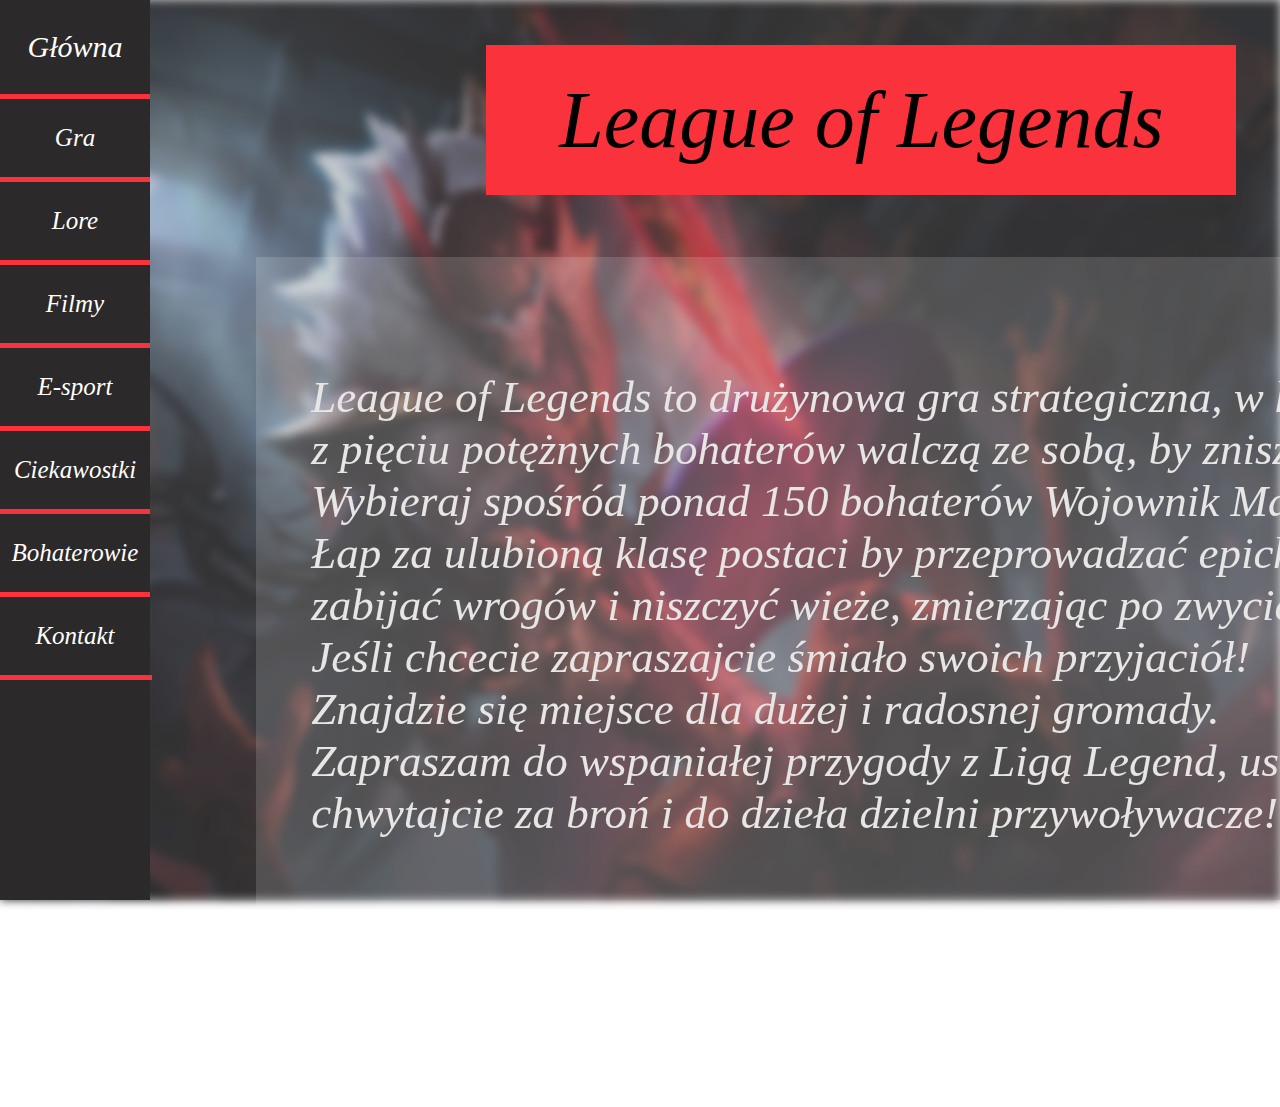
<file: index.html>
<html>
<head>
    <meta charset="utf-8"/>
    <title>League Of Legends</title>
    <link href="css/main.css" rel="stylesheet" type="text/css">

</head>
<body>
<img class="tlo" src="img/tlo.png">
<div class="natlo" style="height: 100%"></div>



<table>
<div class="nativbarleft">
    <p class="nagloweknb"><a href="index.html"> Główna</a></p>
    <hr size="5px" color=#FA323C>
    <p class="podgloweknb"><a href="Gra.html">Gra</a> </p>
    <hr size="5px" color=#FA323C>
    <p class="podgloweknb"><a href="Lore.html"> Lore</a></p>
    <hr size="5px" color=#FA323C>
    <p class="podgloweknb"><a href="Filmy.html"> Filmy</a></p>
    <hr size="5px" color=#FA323C>
    <p class="podgloweknb"><a href="E-sport.html"> E-sport</a></p>
    <hr size="5px" color=#FA323C>
    <p class="podgloweknb"><a href="Ciekawostki.html"> Ciekawostki</a></p>
    <hr size="5px" color=#FA323C>
    <p class="podgloweknb"><a href="Bohaterowie.html">Bohaterowie</a></p>
    <hr size="5px" color=#FA323C >
    <p class="podgloweknb"><a href="Kontakt.html">Kontakt</a></p>
    <hr size="5px" width="100%" color=#FA323C>
</div>

<div class="tekstramka"></div>
<div class="napisgora">League of Legends</div>
<div class="opis">League of Legends to drużynowa gra strategiczna, w której dwie drużyny składające się<br>
    z pięciu potężnych bohaterów walczą ze sobą, by zniszczyć bazę przeciwnika.<br>
    Wybieraj spośród ponad 150 bohaterów  Wojownik  Mag  Strzelec  Obrońca czy Zabójca?!<br>
    Łap za ulubioną klasę postaci by przeprowadzać epickie zagrania,<br>
    zabijać wrogów i niszczyć wieże, zmierzając po zwycięstwo.<br>
    Jeśli chcecie zapraszajcie śmiało swoich przyjaciół!<br>
    Znajdzie się miejsce dla dużej i radosnej gromady.<br>
    Zapraszam do wspaniałej przygody z Ligą Legend, usiądźcie wygodnie w fotelu,<br>
    chwytajcie za broń i do dzieła dzielni przywoływacze!<br><br><br>

</div>
</table>
</body>
</html>
</file>
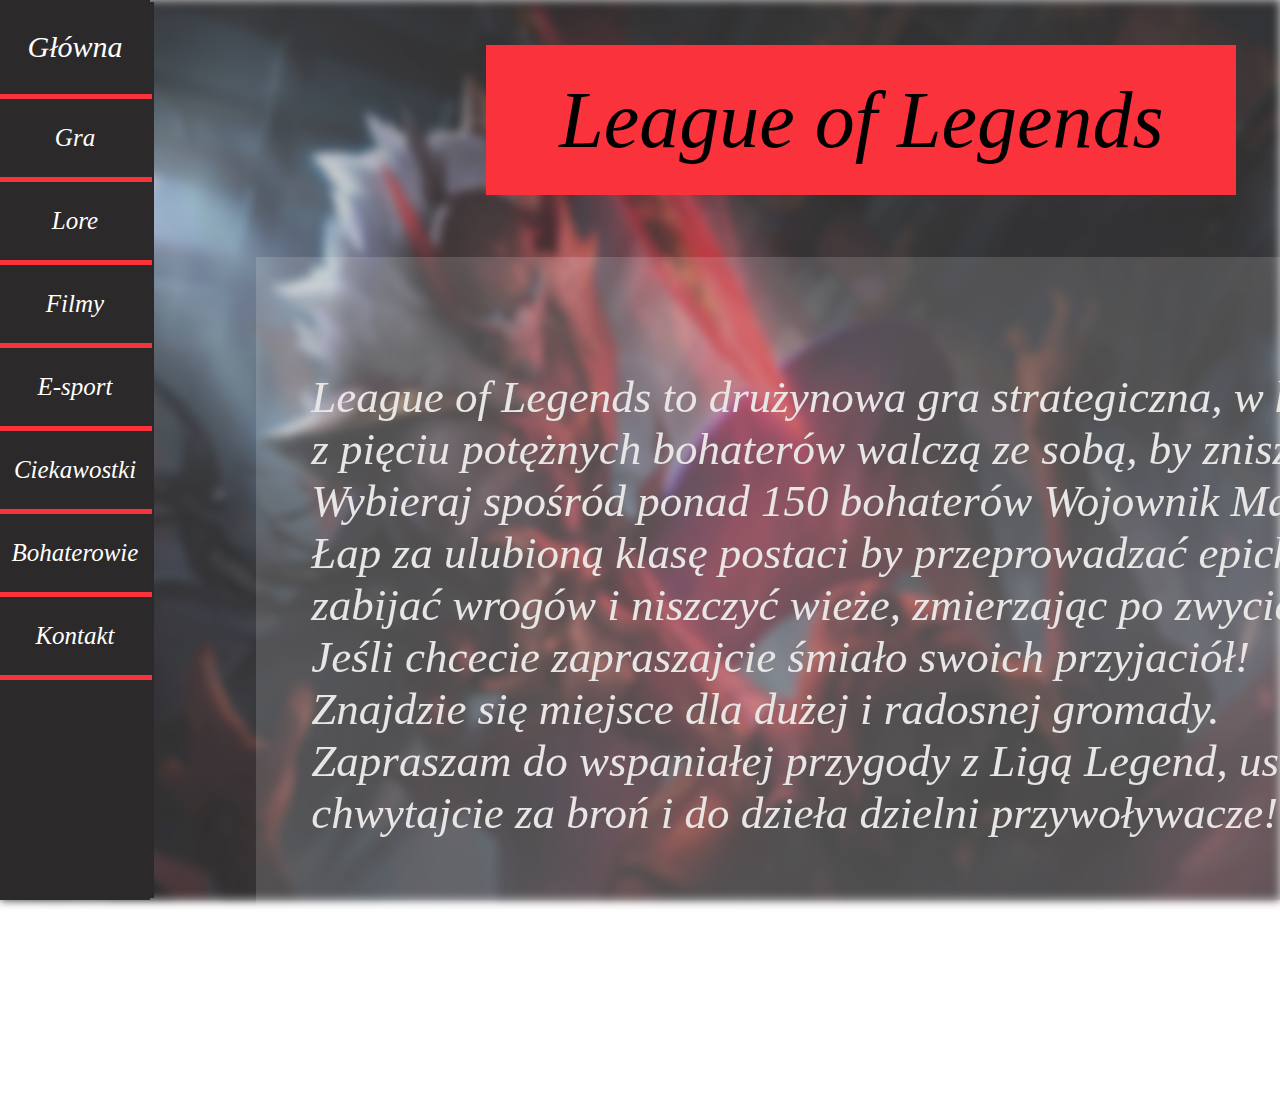
<file: na tabelach/index.html>
<html>
<head>
    <meta charset="utf-8"/>
    <title>League Of Legends</title>
    <link href="css/main.css" rel="stylesheet" type="text/css">

</head>
<body>
<img class="tlo" src="img/tlo.png">
<div class="natlo" style="height: 100%"></div>

<table style="width: 100%; top: 0%; left: 0%; margin: 0; position: absolute; margin: 0;" border = "0" height="100%">

    <tr >
        <td width="150px" bgcolor="#2B2929">
            <div class="nativbarleft">
                <p class="nagloweknb"><a href="index.html"> Główna</a></p>
                <hr size="5px" width="100%" color=#FA323C>
                <p class="podgloweknb"><a href="Gra.html">Gra</a> </p>
                <hr size="5px" width="100%"  color=#FA323C>
                <p class="podgloweknb"><a href="Lore.html"> Lore</a></p>
                <hr size="5px" width="100%" color=#FA323C>
                <p class="podgloweknb"><a href="Filmy.html"> Filmy</a></p>
                <hr size="5px" width="100%" color=#FA323C>
                <p class="podgloweknb"><a href="E-sport.html"> E-sport</a></p>
                <hr size="5px" width="100%"  color=#FA323C>
                <p class="podgloweknb"><a href="Ciekawostki.html"> Ciekawostki</a></p>
                <hr size="5px" width="100%" color=#FA323C>
                <p class="podgloweknb"><a href="Bohaterowie.html">Bohaterowie</a></p>
                <hr size="5px" width="100%" color=#FA323C>
                <p class="podgloweknb"><a href="Kontakt.html">Kontakt</a></p>
                <hr size="5px" width="100%" color=#FA323C>

            </div>
        </td>
        <td>
            <div class="tekstramka"></div>
            <div class="napisgora">League of Legends</div>
            <div class="opis">League of Legends to drużynowa gra strategiczna, w której dwie drużyny składające się<br>
                z pięciu potężnych bohaterów walczą ze sobą, by zniszczyć bazę przeciwnika.<br>
                Wybieraj spośród ponad 150 bohaterów  Wojownik  Mag  Strzelec  Obrońca czy Zabójca?!<br>
                Łap za ulubioną klasę postaci by przeprowadzać epickie zagrania,<br>
                zabijać wrogów i niszczyć wieże, zmierzając po zwycięstwo.<br>
                Jeśli chcecie zapraszajcie śmiało swoich przyjaciół!<br>
                Znajdzie się miejsce dla dużej i radosnej gromady.<br>
                Zapraszam do wspaniałej przygody z Ligą Legend, usiądźcie wygodnie w fotelu,<br>
                chwytajcie za broń i do dzieła dzielni przywoływacze!<br><br><br>

            </div>
        </td>
    </tr>

</table>
</body>
</html>
</file>
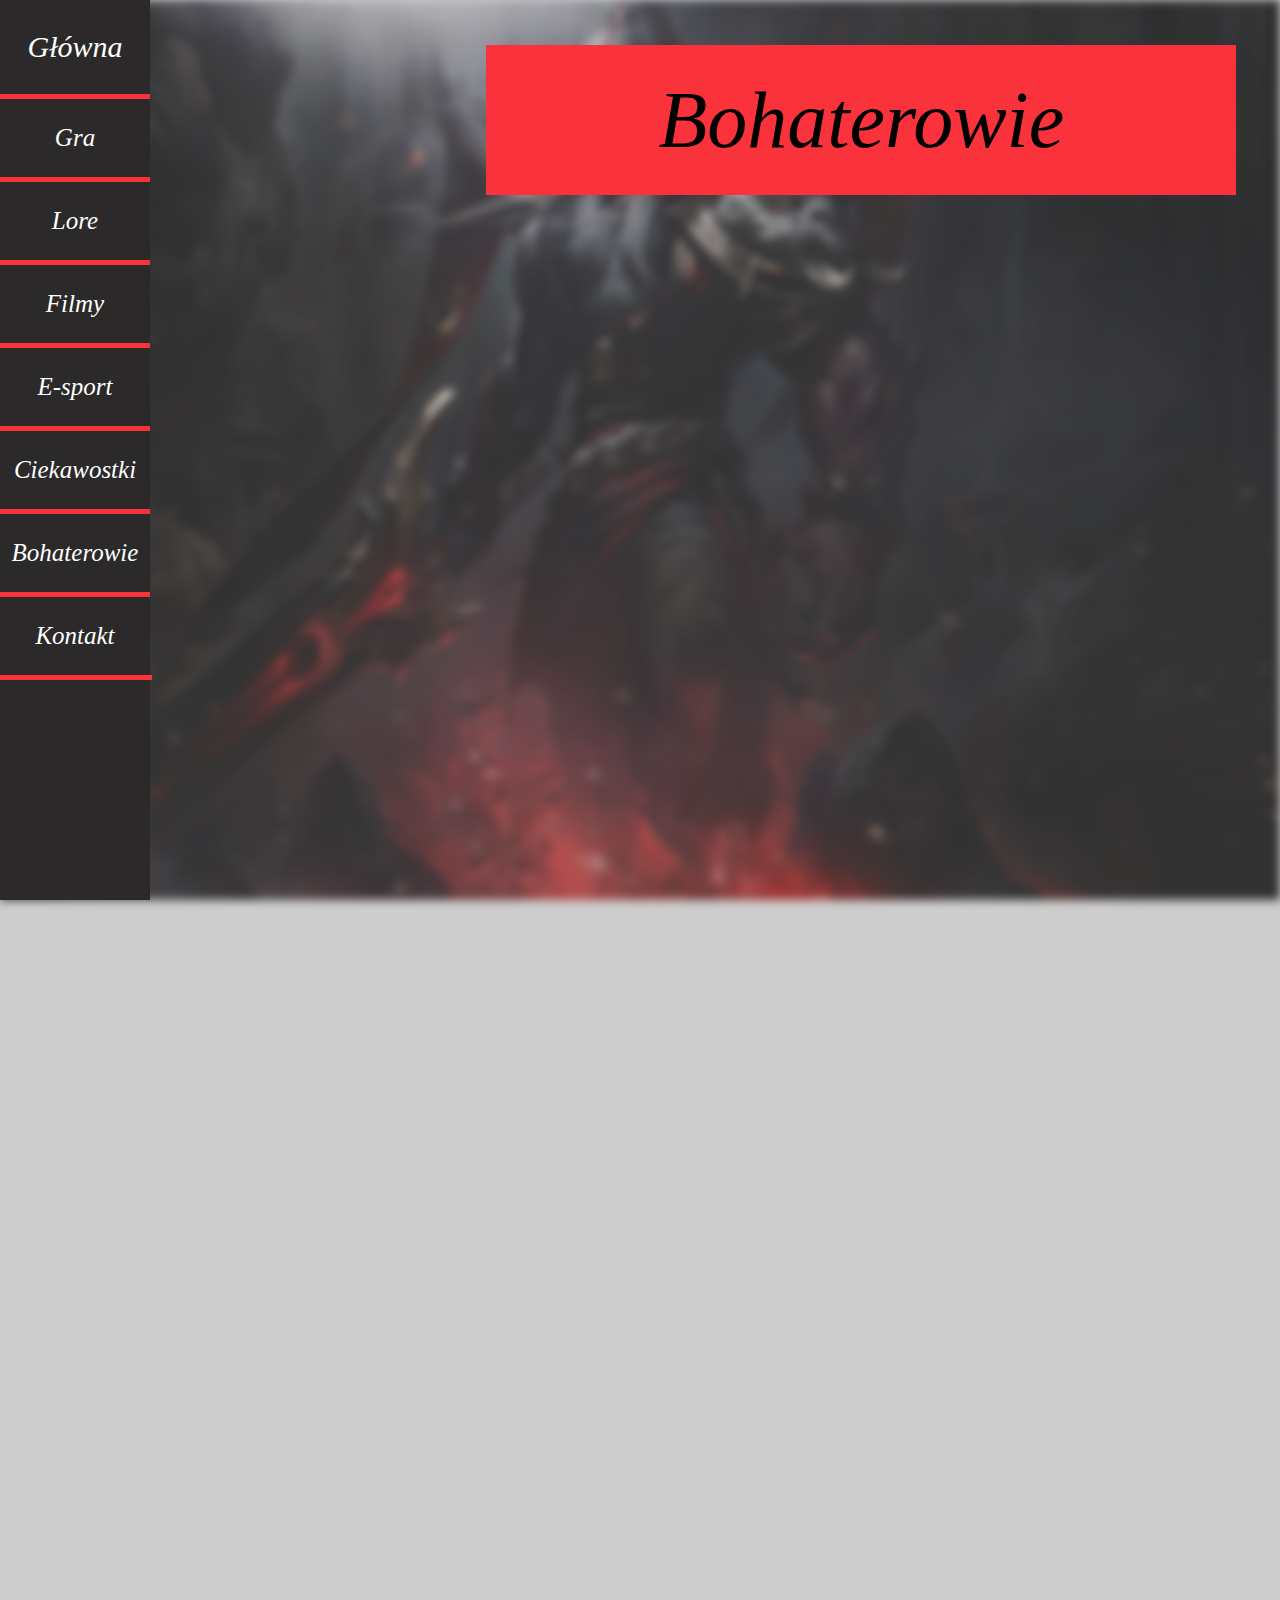
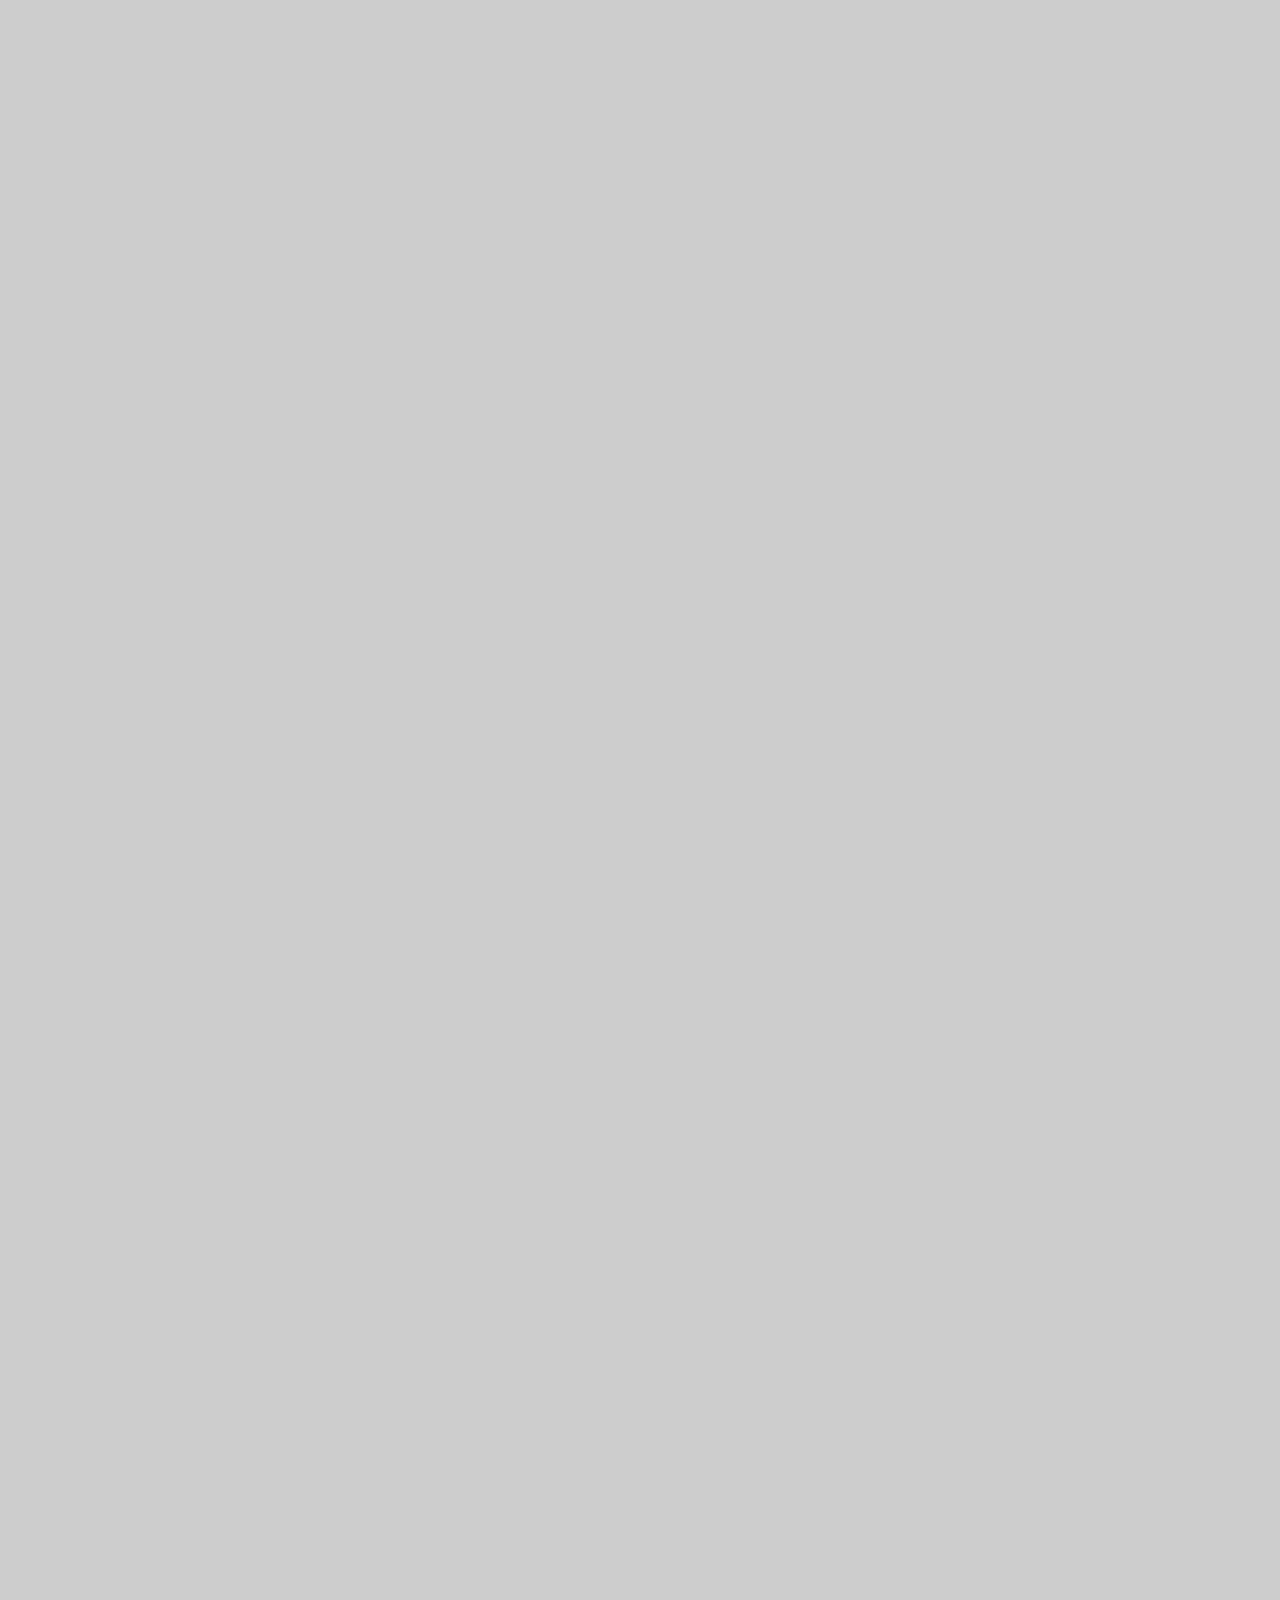
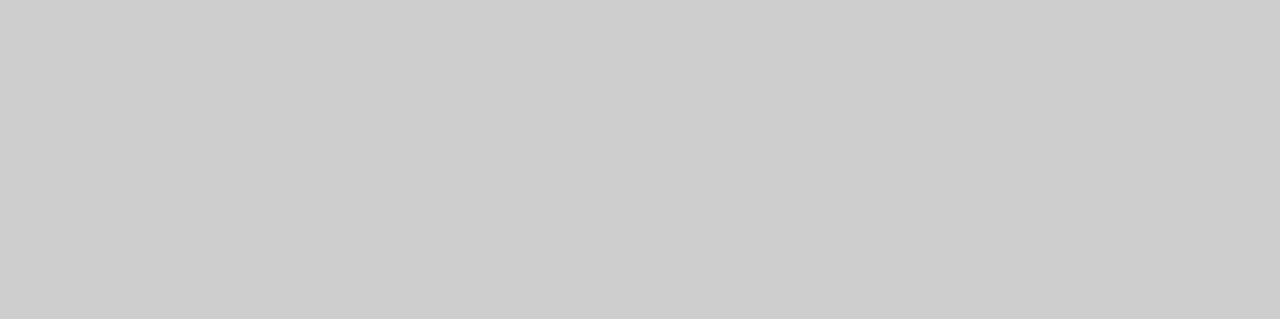
<file: Bohaterowie.html>
<html>
<head>
    <meta charset="utf-8"/>
    <title>League Of Legends</title>
    <link href="css/main.css" rel="stylesheet" type="text/css">

</head>
<body>
<img class="tlo" src="img/aatrox.jpg">
<div class="natlo"></div>




<div class="nativbarleft">
    <p class="nagloweknb"><a href="index.html"> Główna</a></p>
    <hr size="5px" color=#FA323C>
    <p class="podgloweknb"><a href="Gra.html">Gra</a> </p>
    <hr size="5px" color=#FA323C>
    <p class="podgloweknb"><a href="Lore.html"> Lore</a></p>
    <hr size="5px" color=#FA323C>
    <p class="podgloweknb"><a href="Filmy.html"> Filmy</a></p>
    <hr size="5px" color=#FA323C>
    <p class="podgloweknb"><a href="E-sport.html"> E-sport</a></p>
    <hr size="5px" color=#FA323C>
    <p class="podgloweknb"><a href="Ciekawostki.html"> Ciekawostki</a></p>
    <hr size="5px" color=#FA323C>
    <p class="podgloweknb"><a href="Bohaterowie.html">Bohaterowie</a></p>
    <hr size="5px" color=#FA323C>
    <p class="podgloweknb"><a href="Kontakt.html">Kontakt</a></p>
    <hr size="5px" width="100%" color=#FA323C>
</div>

<div class="napisgora">Bohaterowie</div>


</body>
</html>
</file>
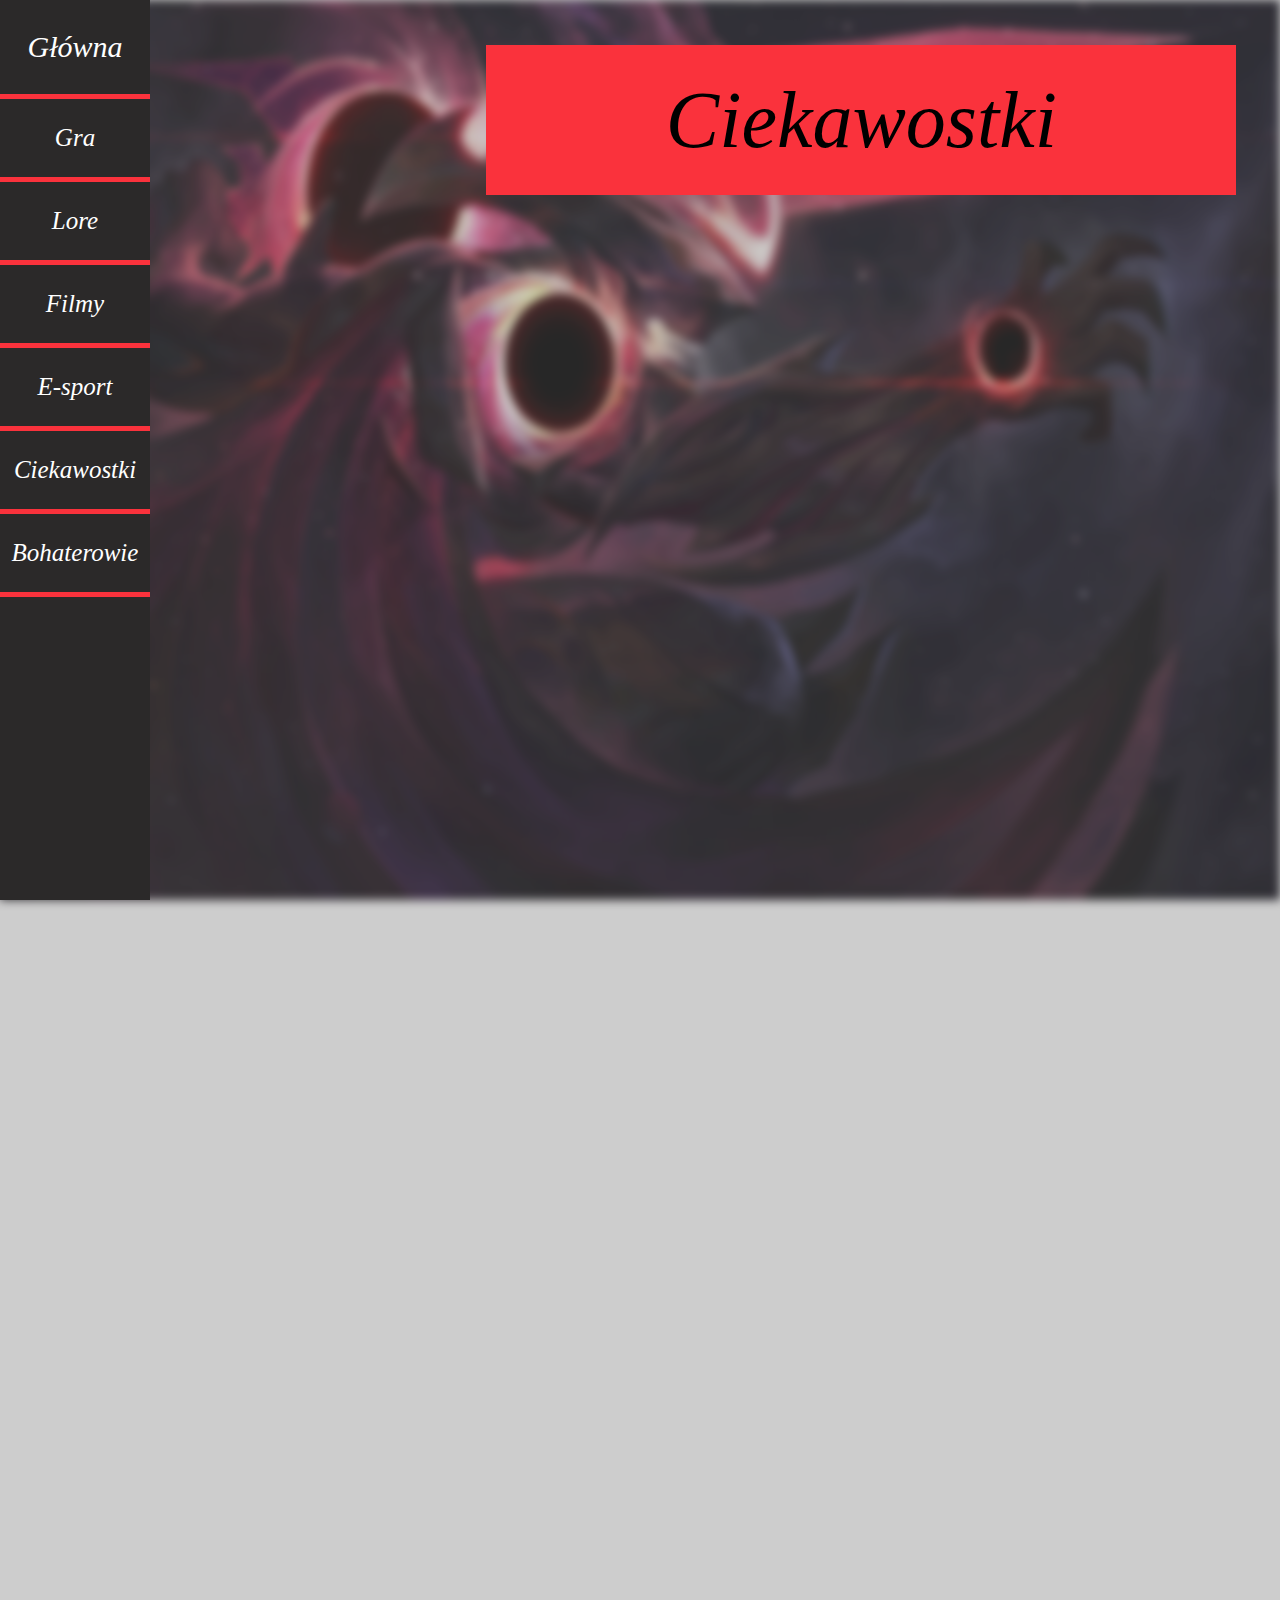
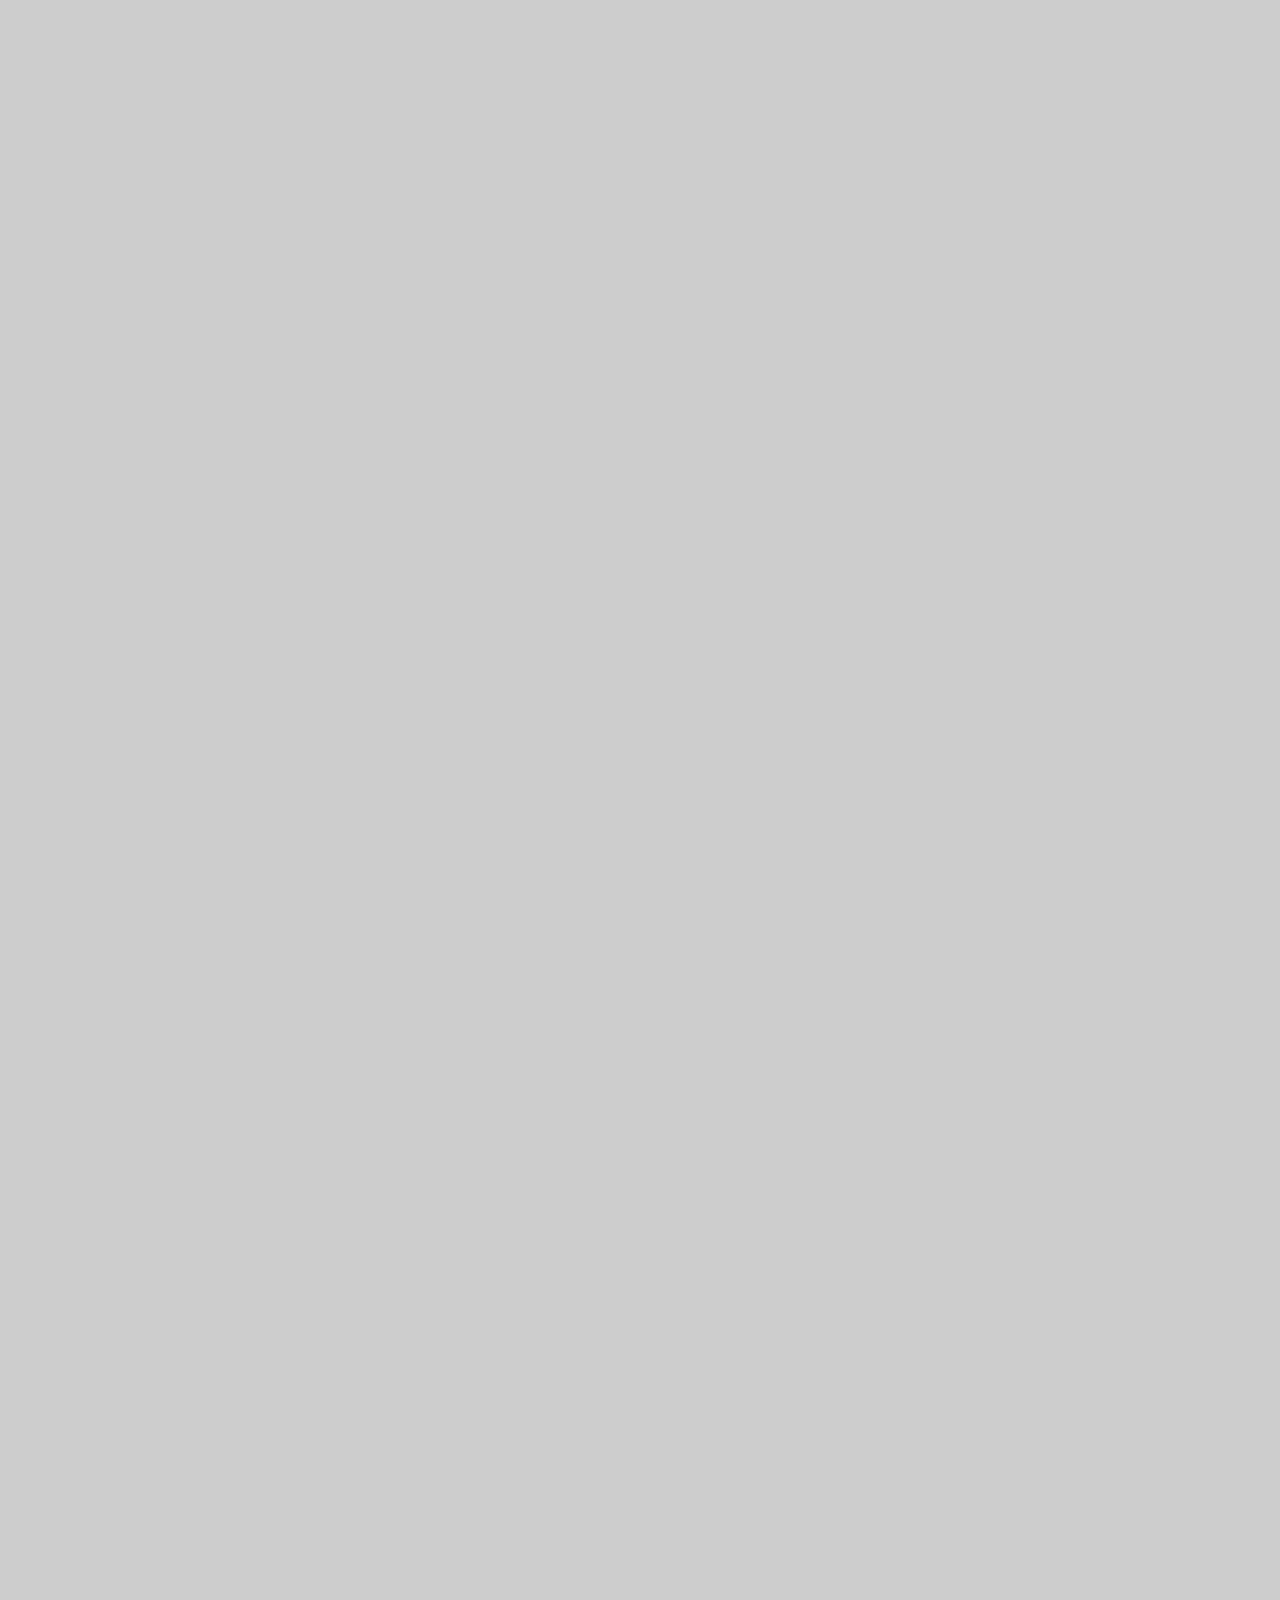
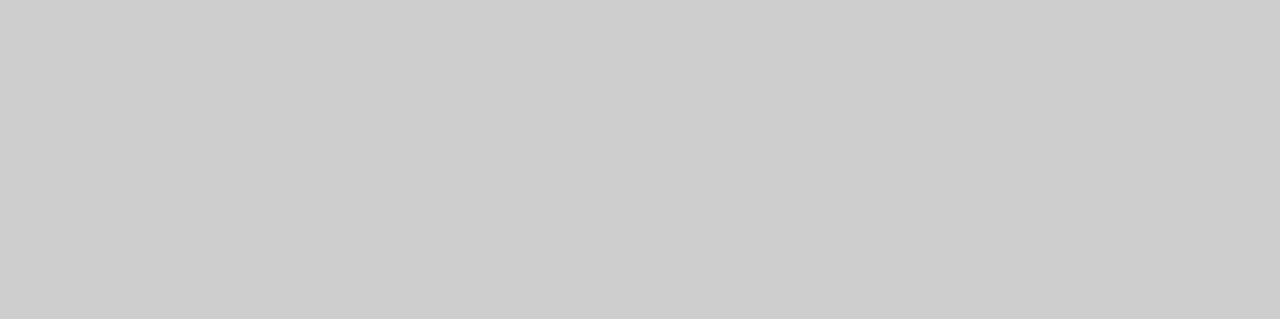
<file: Ciekawostki.html>
<html>
<head>
    <meta charset="utf-8"/>
    <title>League Of Legends</title>
    <link href="css/main.css" rel="stylesheet" type="text/css">

</head>
<body>
<img class="tlo" src="img/pant.jpg">
<div class="natlo"></div>




<div class="nativbarleft">
    <p class="nagloweknb"><a href="index.html"> Główna</a></p>
    <hr size="5px" color=#FA323C>
    <p class="podgloweknb"><a href="Gra.html">Gra</a> </p>
    <hr size="5px" color=#FA323C>
    <p class="podgloweknb"><a href="Lore.html"> Lore</a></p>
    <hr size="5px" color=#FA323C>
    <p class="podgloweknb"><a href="Filmy.html"> Filmy</a></p>
    <hr size="5px" color=#FA323C>
    <p class="podgloweknb"><a href="E-sport.html"> E-sport</a></p>
    <hr size="5px" color=#FA323C>
    <p class="podgloweknb"><a href="Ciekawostki.html"> Ciekawostki</a></p>
    <hr size="5px" color=#FA323C>
    <p class="podgloweknb"><a href="Bohaterowie.html">Bohaterowie</a></p>
    <hr size="5px" color=#FA323C>

</div>

<div class="napisgora">Ciekawostki</div>


</body>
</html>
</file>
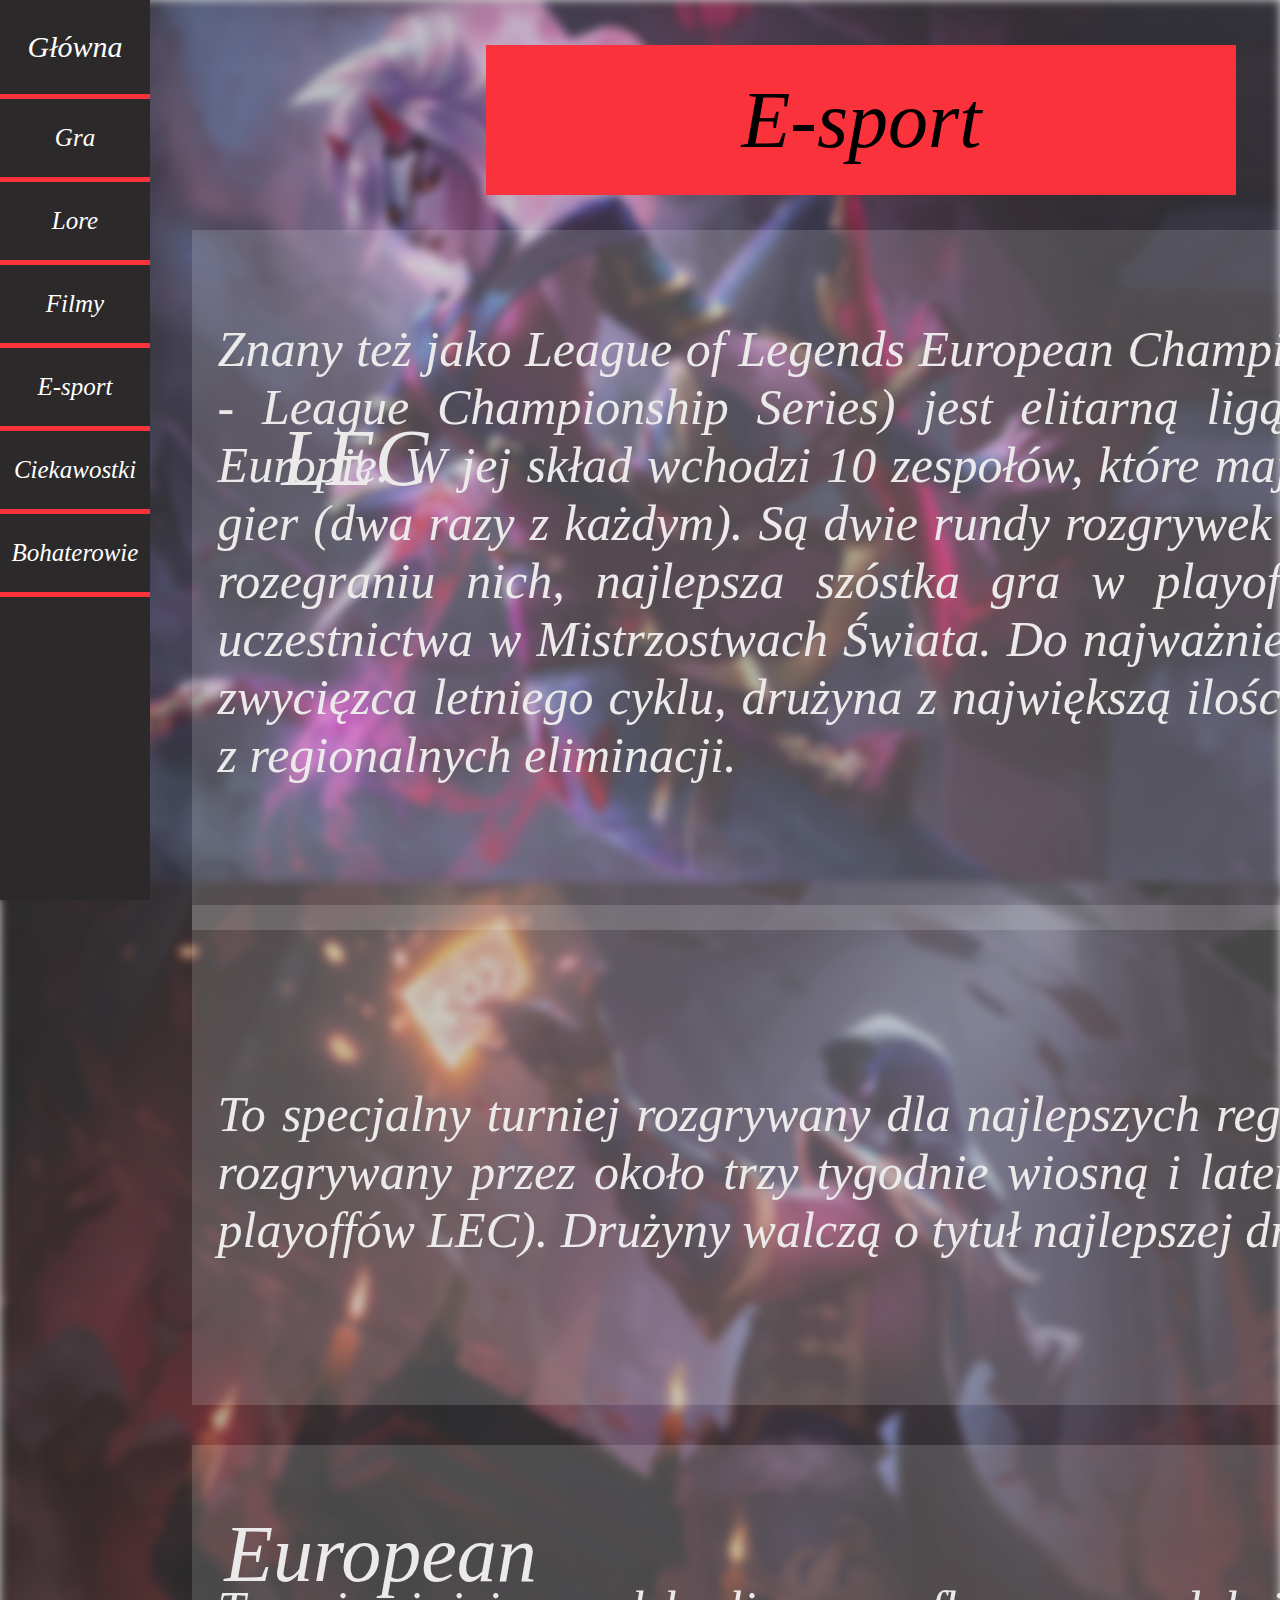
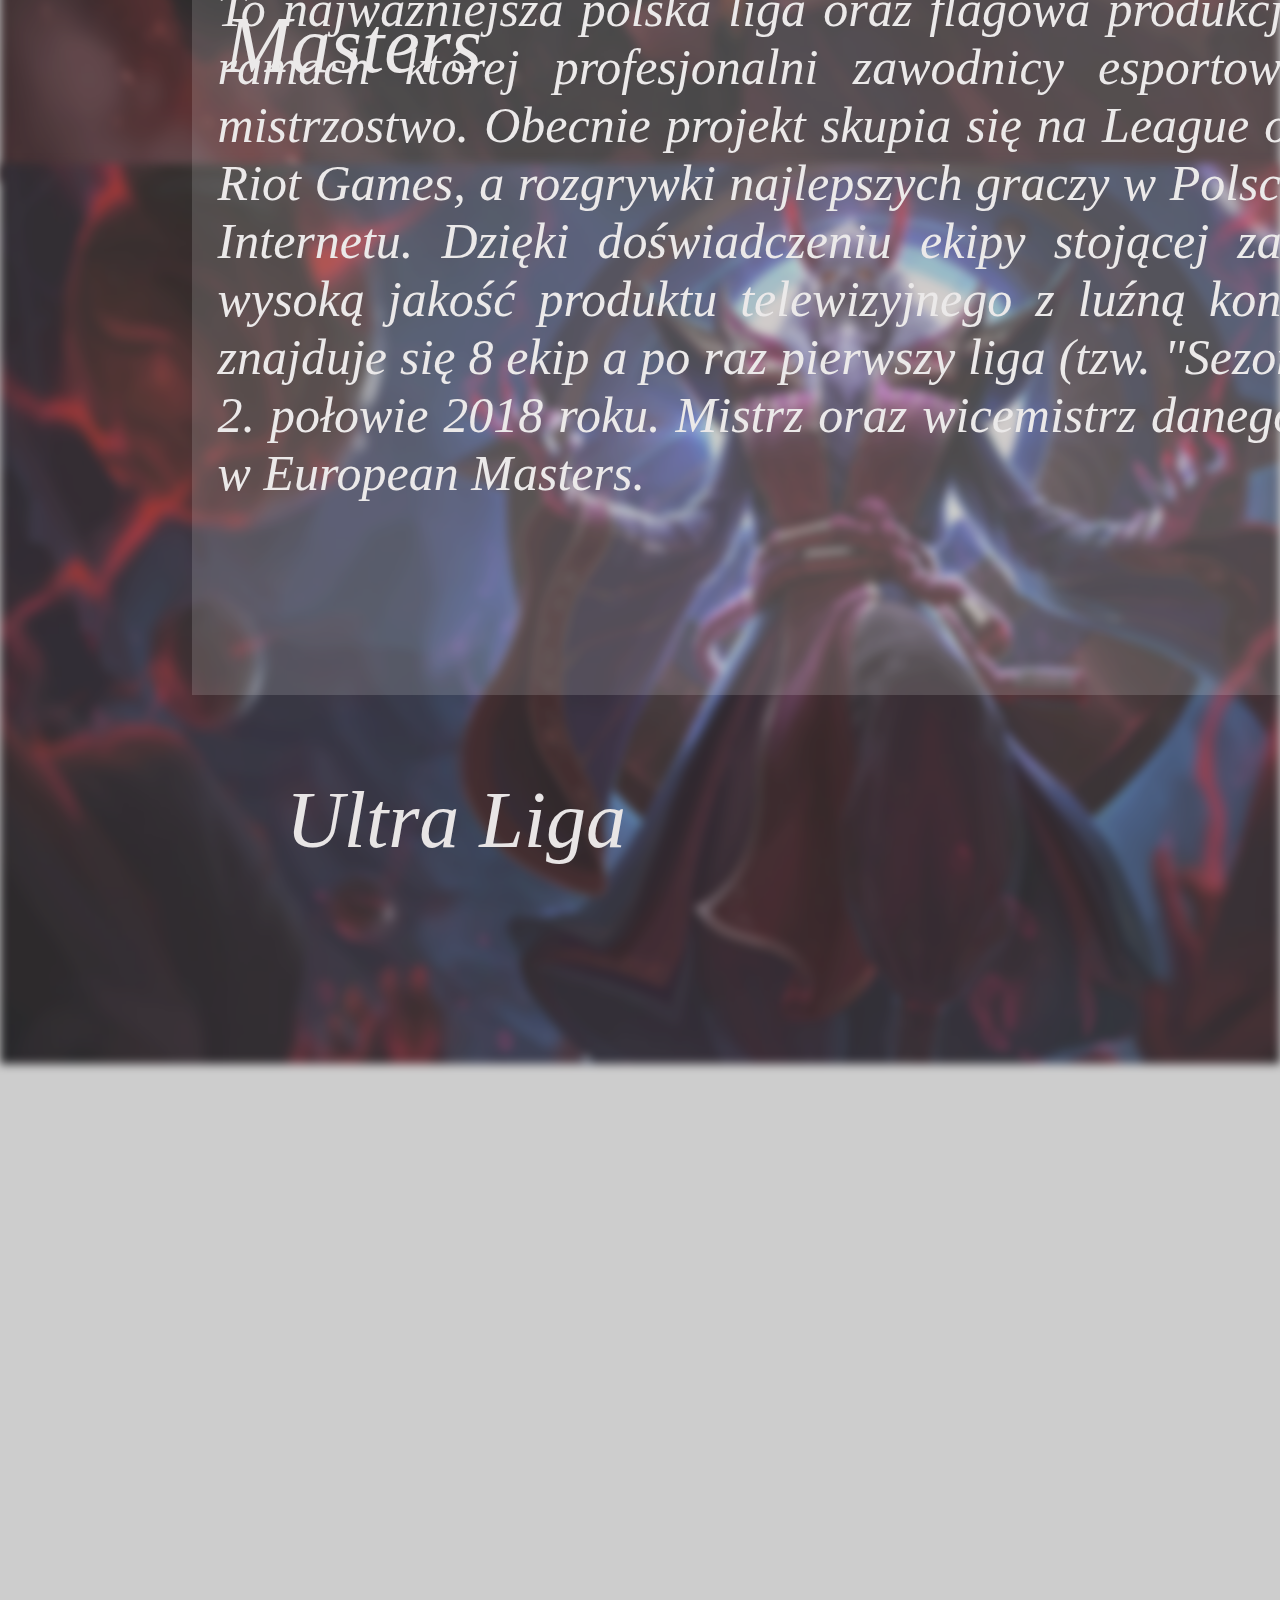
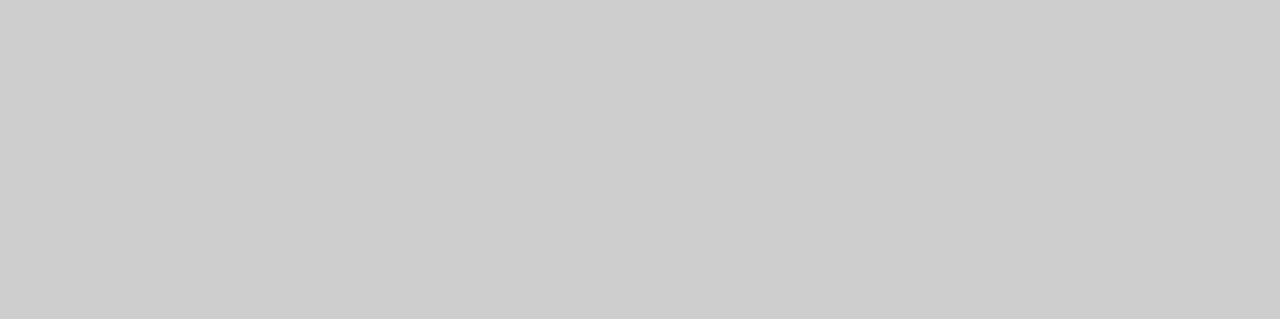
<file: E-sport.html>
<html>
<head>
    <meta charset="utf-8"/>
    <title>League Of Legends</title>
    <link href="css/main.css" rel="stylesheet" type="text/css">

</head>
<body>
<img class="tlo" src="img/Camille.jpg">
<img class="tlo1" src="img/tf.jpg" style="filter: blur(5px)">
<img class="tlo2" src="img/zilean.jpg"style="filter: blur(5px)">
<div class="natlo"></div>




<div class="nativbarleft">
    <p class="nagloweknb"><a href="index.html"> Główna</a></p>
    <hr size="5px" color=#FA323C>
    <p class="podgloweknb"><a href="Gra.html">Gra</a> </p>
    <hr size="5px" color=#FA323C>
    <p class="podgloweknb"><a href="Lore.html"> Lore</a></p>
    <hr size="5px" color=#FA323C>
    <p class="podgloweknb"><a href="Filmy.html"> Filmy</a></p>
    <hr size="5px" color=#FA323C>
    <p class="podgloweknb"><a href="E-sport.html"> E-sport</a></p>
    <hr size="5px" color=#FA323C>
    <p class="podgloweknb"><a href="Ciekawostki.html"> Ciekawostki</a></p>
    <hr size="5px" color=#FA323C>
    <p class="podgloweknb"><a href="Bohaterowie.html">Bohaterowie</a></p>
    <hr size="5px" color=#FA323C>

</div>

<div class="napisgora">E-sport</div>
<div class="lec">LEC</div>
<div class="opisesport">Znany też jako League of Legends European Championship (dawniej znany jako EU LCS - League Championship Series) jest elitarną ligą esportową League of Legends w Europie. W jej skład wchodzi 10 zespołów, które mają w danej rundzie do rozegrania 18 gier (dwa razy z każdym). Są dwie rundy rozgrywek - wiosenna i letnia, a dodatkowo po rozegraniu nich, najlepsza szóstka gra w playoffach, które gwarantują punkty do uczestnictwa w Mistrzostwach Świata. Do najważniejszego turnieju awansują trzy ekipy: zwycięzca letniego cyklu, drużyna z największą ilością punktów z obu rund oraz drużyna z regionalnych eliminacji.
</div>
<div class="esportramka"></div>


<div class="masters">European Masters</div>
<div class="opismasters">To specjalny turniej rozgrywany dla najlepszych regionalnych drużyn z 13 lig, który jest rozgrywany przez około trzy tygodnie wiosną i latem (najczęściej chwilę po rozegraniu playoffów LEC). Drużyny walczą o tytuł najlepszej drużyny z Europy.</div>
<div class="mastersramka">

</div>

<div class="ultraliga">Ultra Liga</div>
<div class="ultraligaopis">To najważniejsza polska liga oraz flagowa produkcja stworzona przez Polsat Games, w ramach której profesjonalni zawodnicy esportowi mogą zmierzyć się w walce o mistrzostwo. Obecnie projekt skupia się na League of Legends w oficjalnej współpracy z Riot Games, a rozgrywki najlepszych graczy w Polsce są transmitowane do telewizji oraz Internetu. Dzięki doświadczeniu ekipy stojącej za przedsięwzięciem, Ultraliga łączy wysoką jakość produktu telewizyjnego z luźną konwencją znaną z sieci. W tej chwili znajduje się 8 ekip a po raz pierwszy liga (tzw. "Sezon Zerowy") została zorganizowana w 2. połowie 2018 roku.
    Mistrz oraz wicemistrz danego splitu mają prawo do uczestnictwa w European Masters.</div>
<div class="ultraligaramka"> </div>

</body>
</html>
</file>
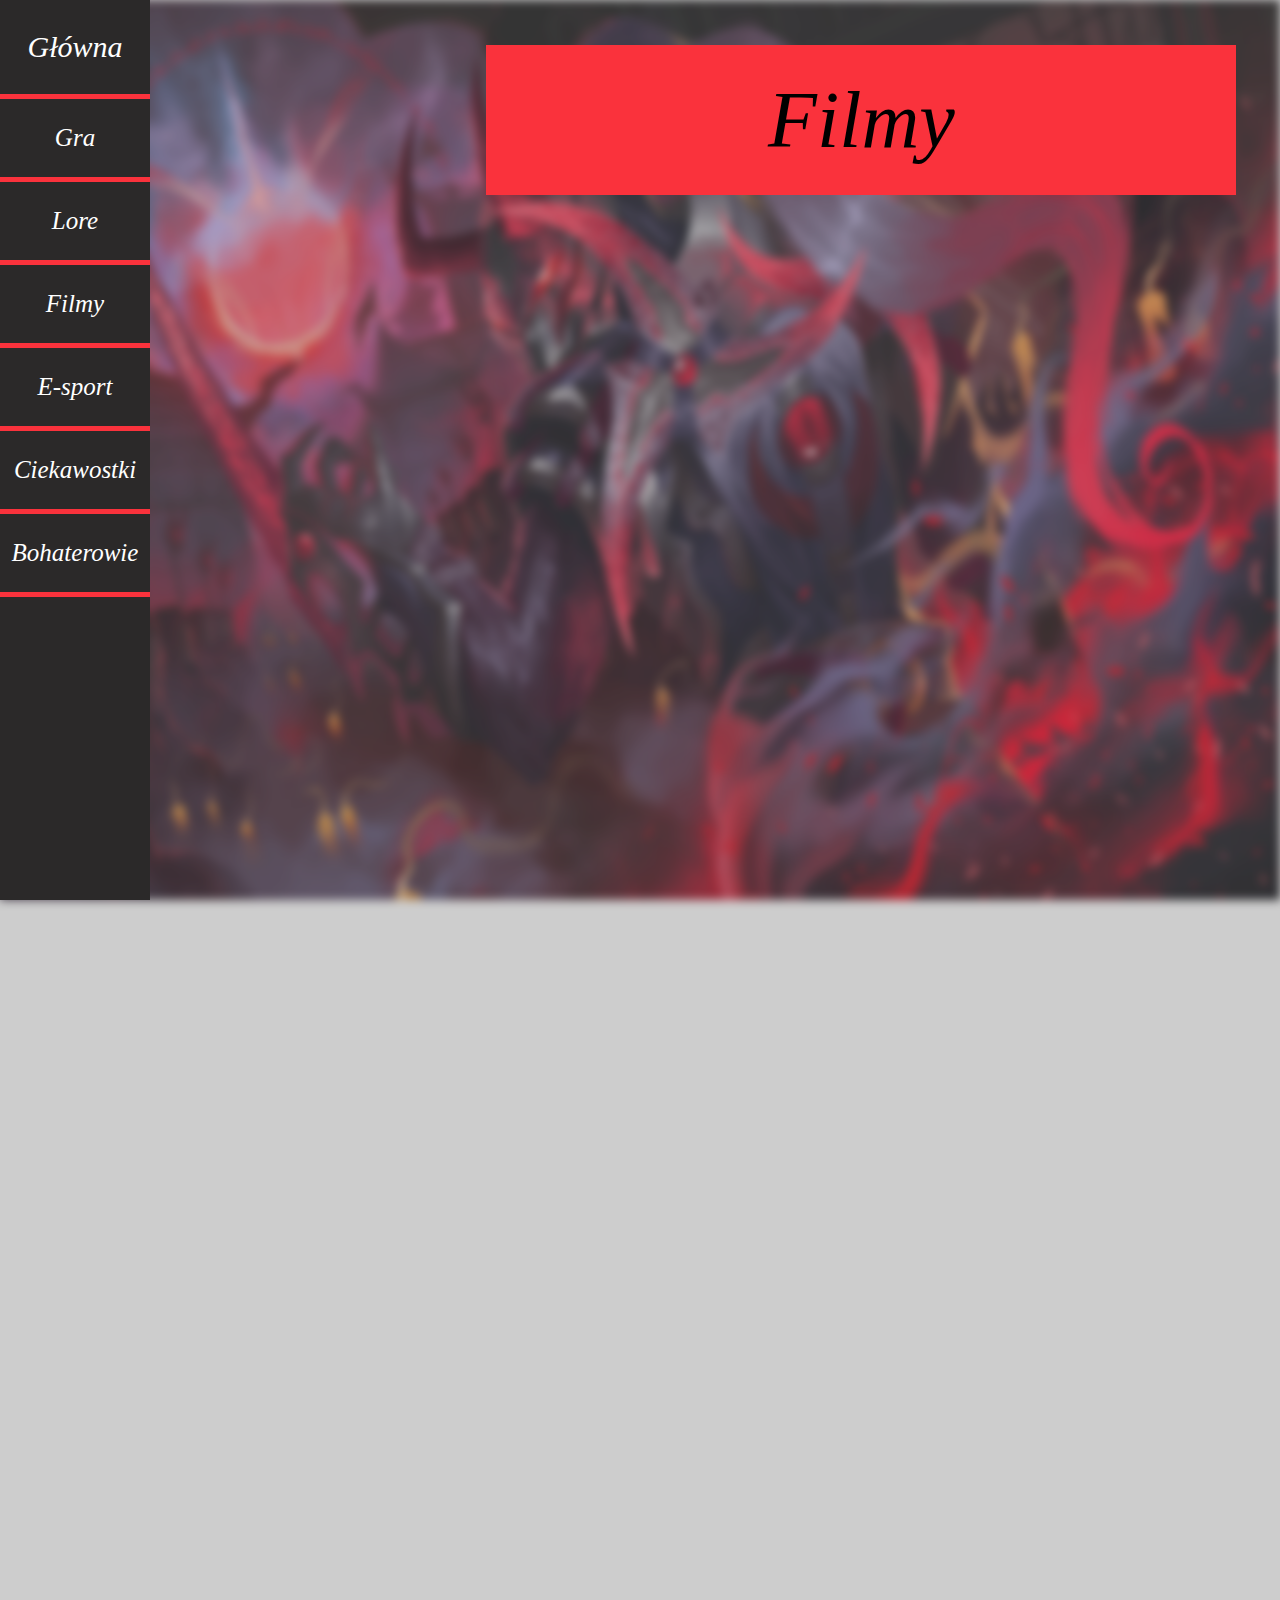
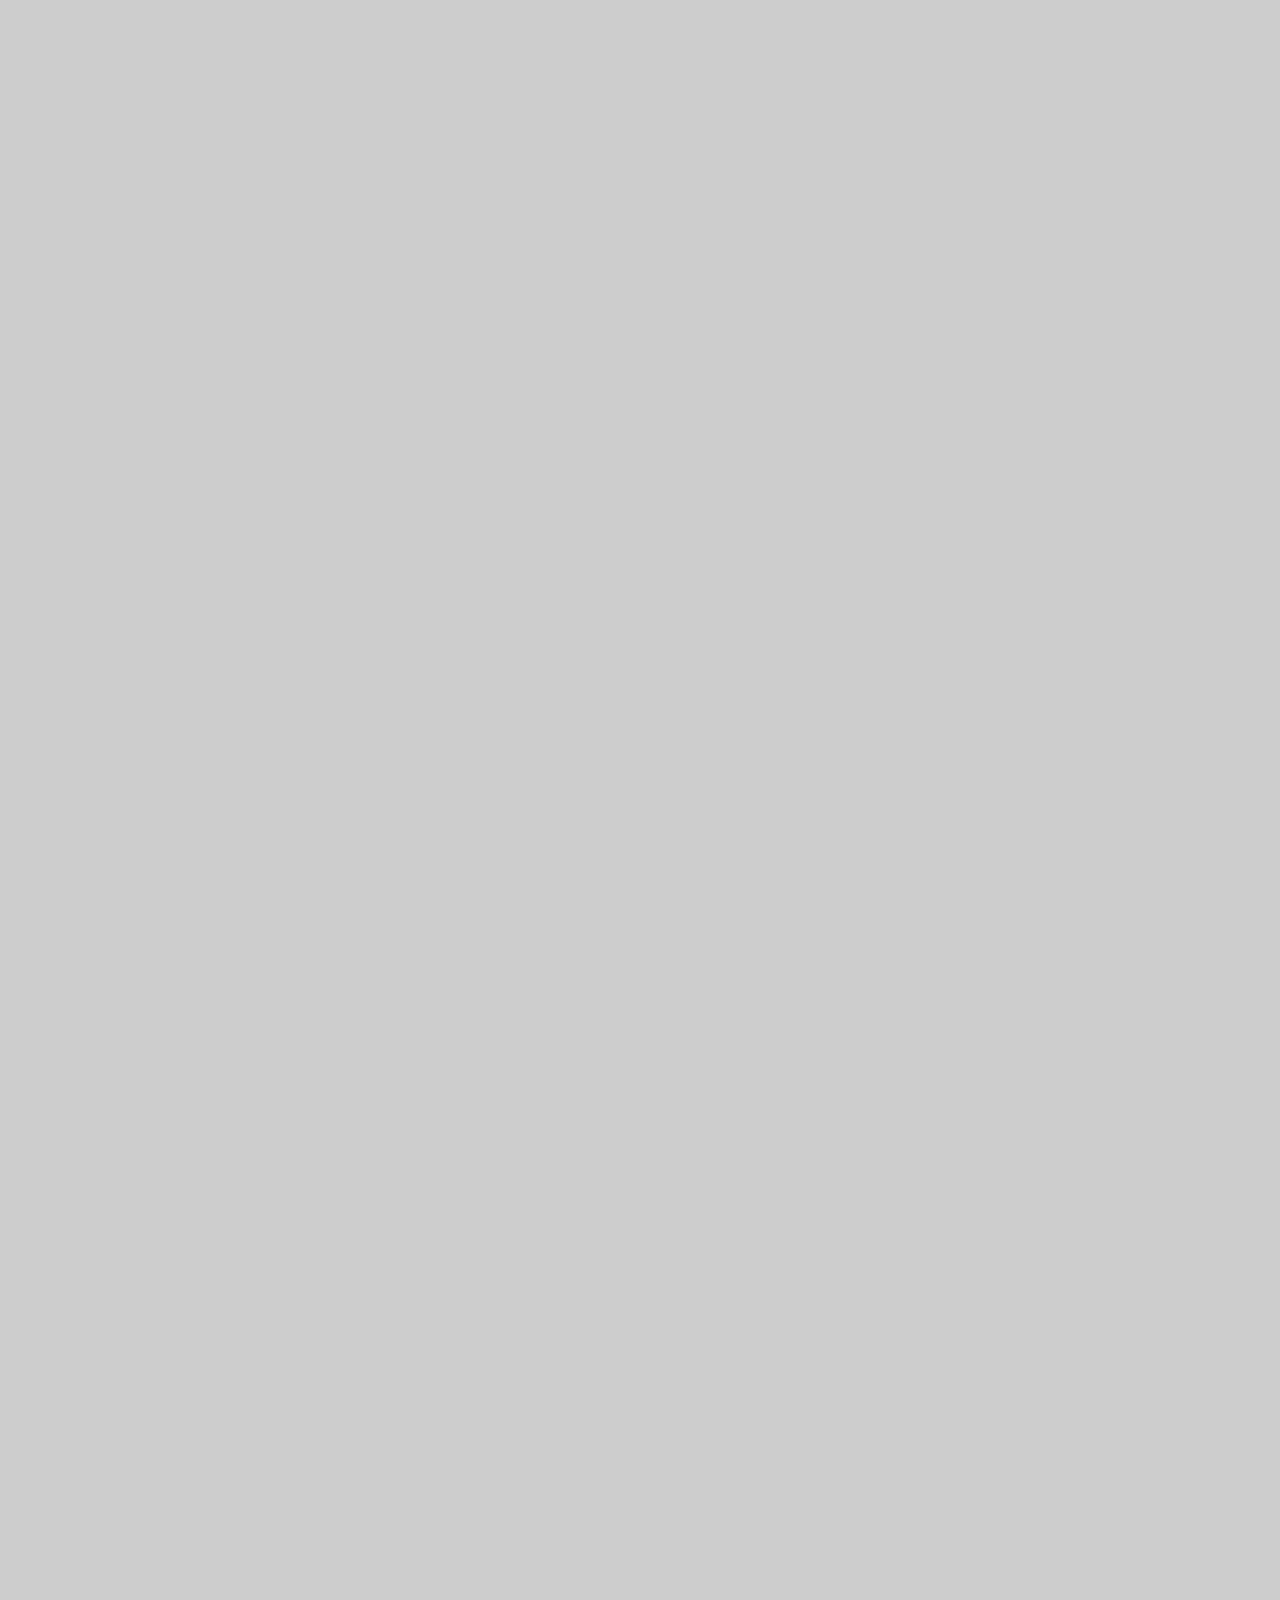
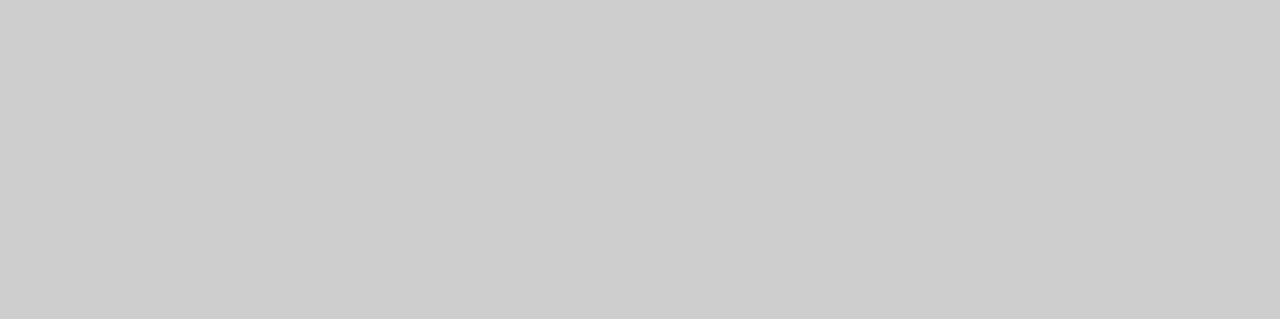
<file: Filmy.html>
<html>
<head>
    <meta charset="utf-8"/>
    <title>League Of Legends</title>
    <link href="css/main.css" rel="stylesheet" type="text/css">

</head>
<body>
<img class="tlo" src="img/zed.jpg">
<div class="natlo"></div>




<div class="nativbarleft">
    <p class="nagloweknb"><a href="index.html"> Główna</a></p>
    <hr size="5px" color=#FA323C>
    <p class="podgloweknb"><a href="Gra.html">Gra</a> </p>
    <hr size="5px" color=#FA323C>
    <p class="podgloweknb"><a href="Lore.html"> Lore</a></p>
    <hr size="5px" color=#FA323C>
    <p class="podgloweknb"><a href="Filmy.html"> Filmy</a></p>
    <hr size="5px" color=#FA323C>
    <p class="podgloweknb"><a href="E-sport.html"> E-sport</a></p>
    <hr size="5px" color=#FA323C>
    <p class="podgloweknb"><a href="Ciekawostki.html"> Ciekawostki</a></p>
    <hr size="5px" color=#FA323C>
    <p class="podgloweknb"><a href="Bohaterowie.html">Bohaterowie</a></p>
    <hr size="5px" color=#FA323C>

</div>

<div class="napisgora">Filmy</div>


</body>
</html>
</file>
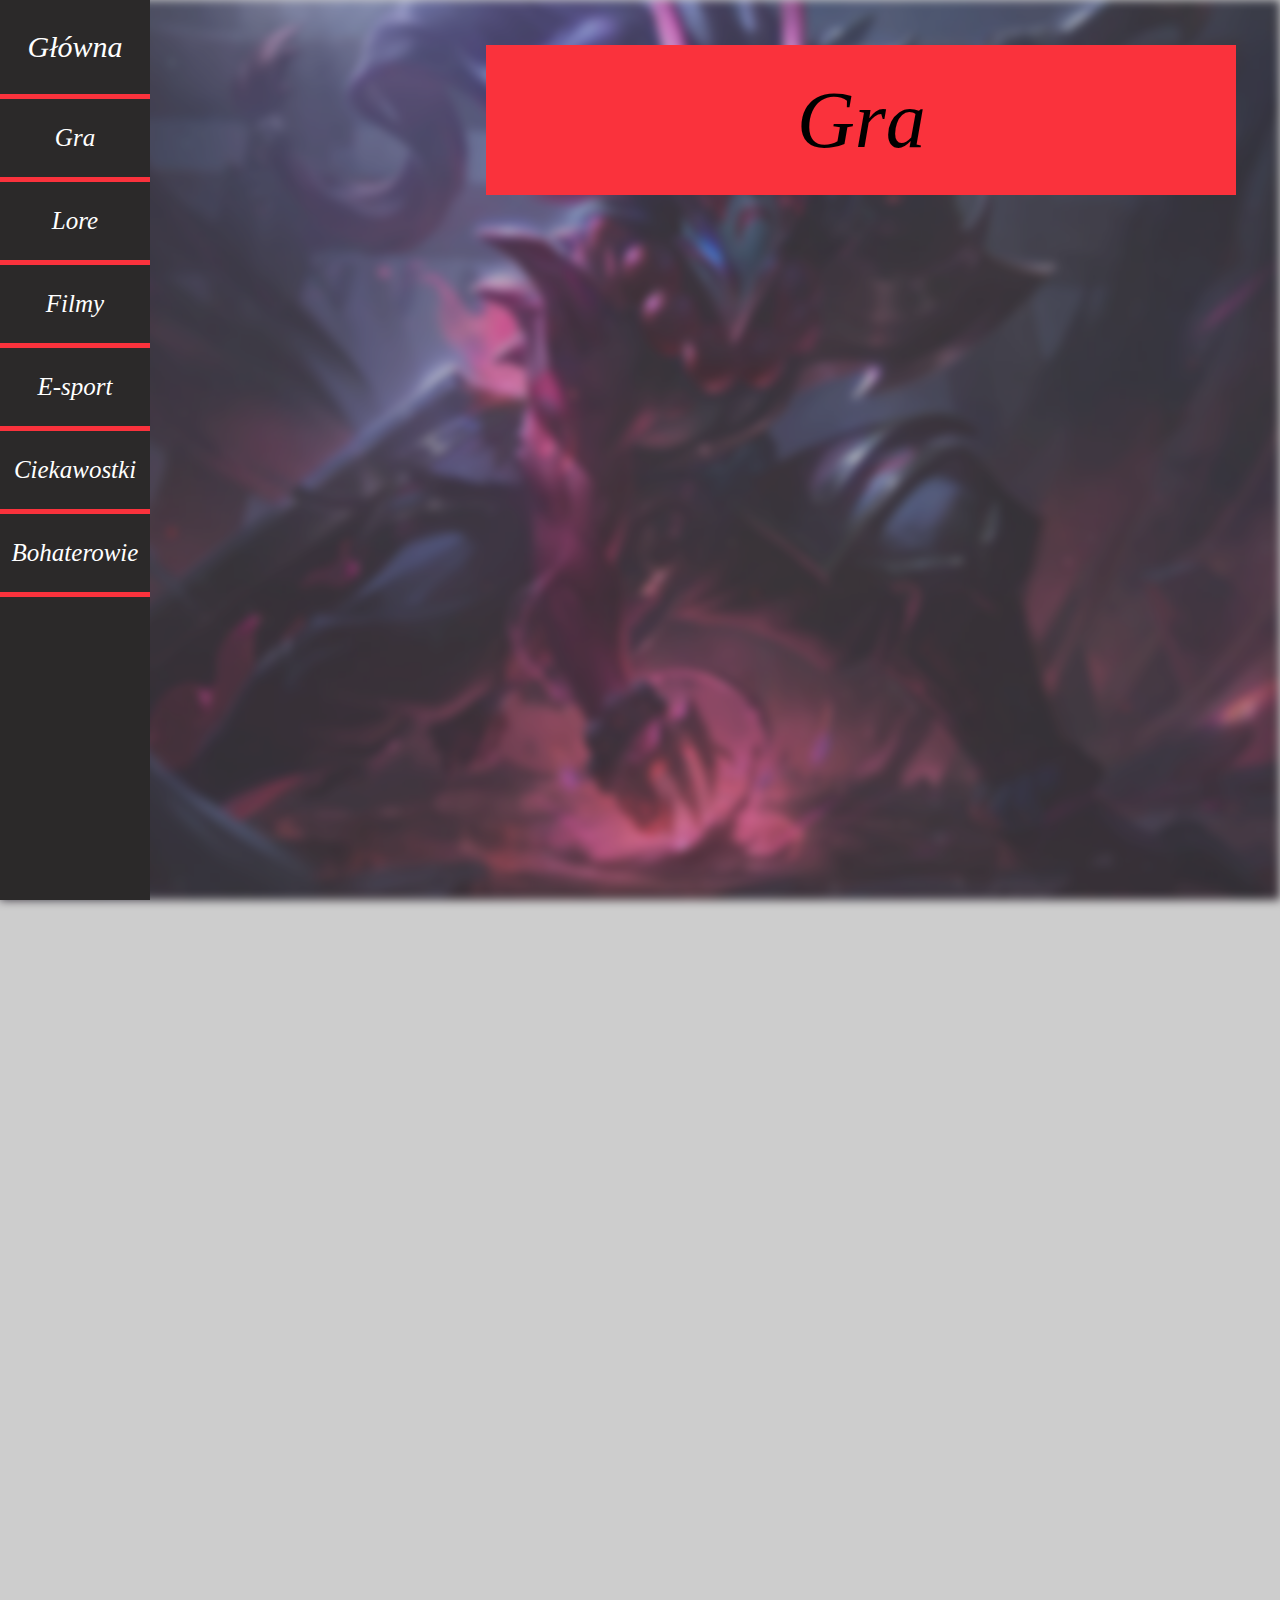
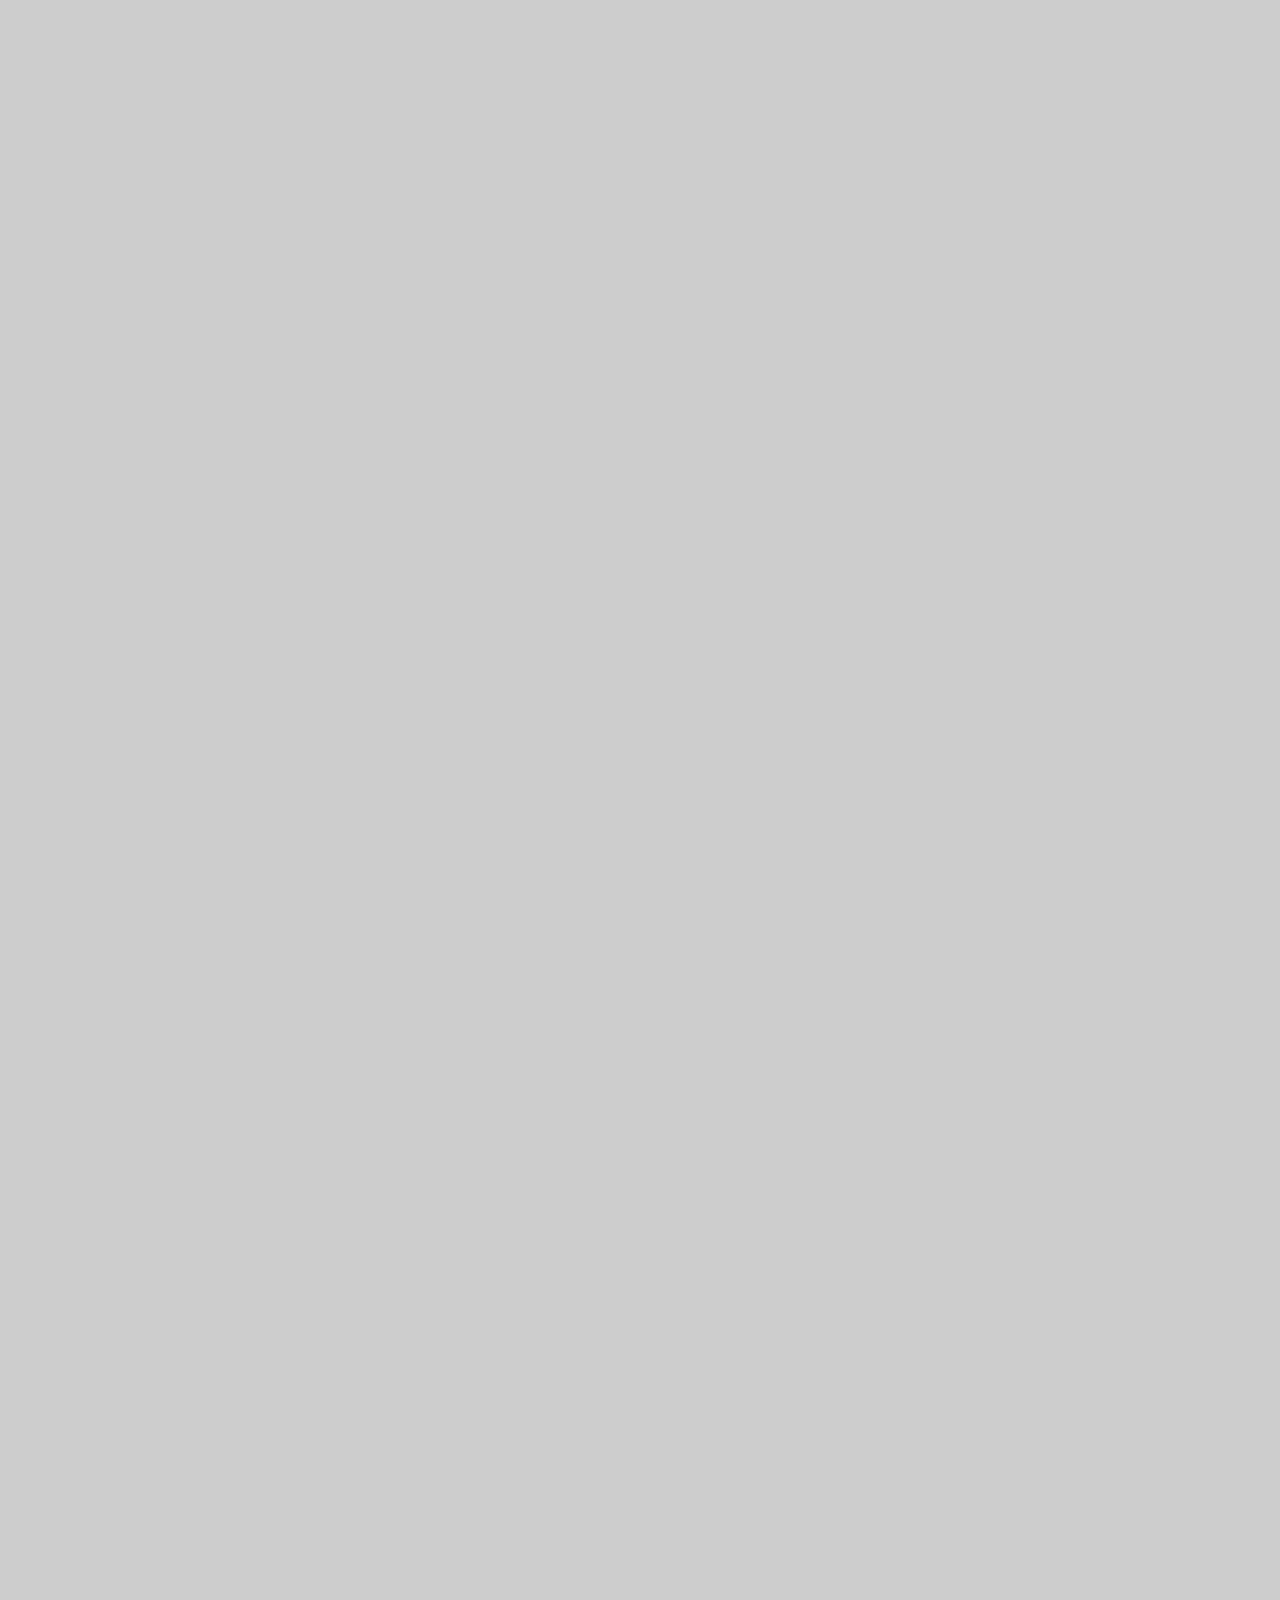
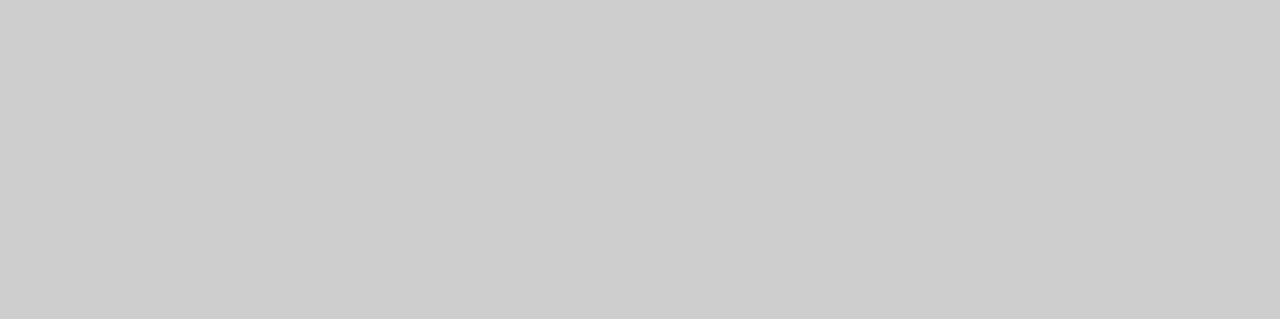
<file: Gra.html>
<html>
<head>
    <meta charset="utf-8"/>
    <title>League Of Legends</title>
    <link href="css/main.css" rel="stylesheet" type="text/css">

</head>
<body>
<img class="tlo" src="img/tryndamere.jpg">
<div class="natlo"></div>




<div class="nativbarleft">
    <p class="nagloweknb"><a href="index.html"> Główna</a></p>
    <hr size="5px" color=#FA323C>
    <p class="podgloweknb"><a href="Gra.html">Gra</a> </p>
    <hr size="5px" color=#FA323C>
    <p class="podgloweknb"><a href="Lore.html"> Lore</a></p>
    <hr size="5px" color=#FA323C>
    <p class="podgloweknb"><a href="Filmy.html"> Filmy</a></p>
    <hr size="5px" color=#FA323C>
    <p class="podgloweknb"><a href="E-sport.html"> E-sport</a></p>
    <hr size="5px" color=#FA323C>
    <p class="podgloweknb"><a href="Ciekawostki.html"> Ciekawostki</a></p>
    <hr size="5px" color=#FA323C>
    <p class="podgloweknb"><a href="Bohaterowie.html">Bohaterowie</a></p>
    <hr size="5px" color=#FA323C>

</div>

<div class="napisgora">Gra</div>


</body>
</html>
</file>
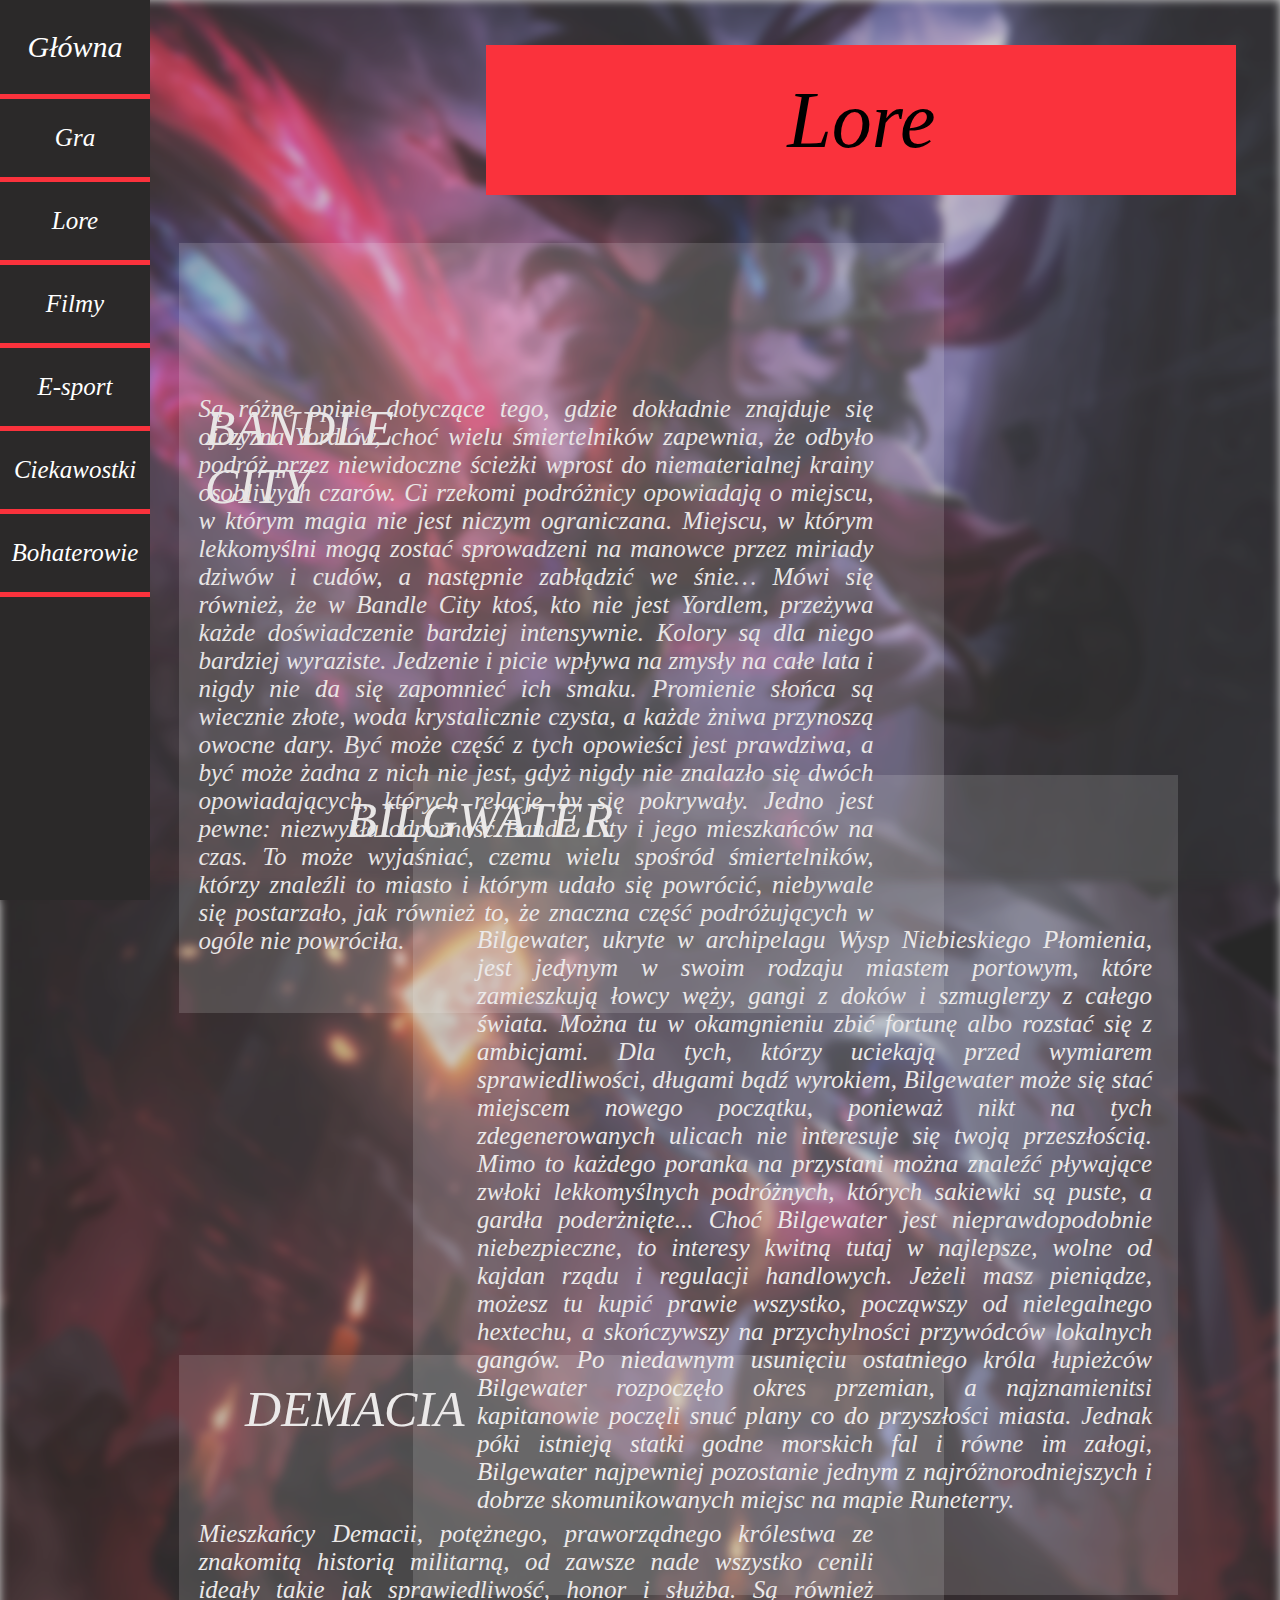
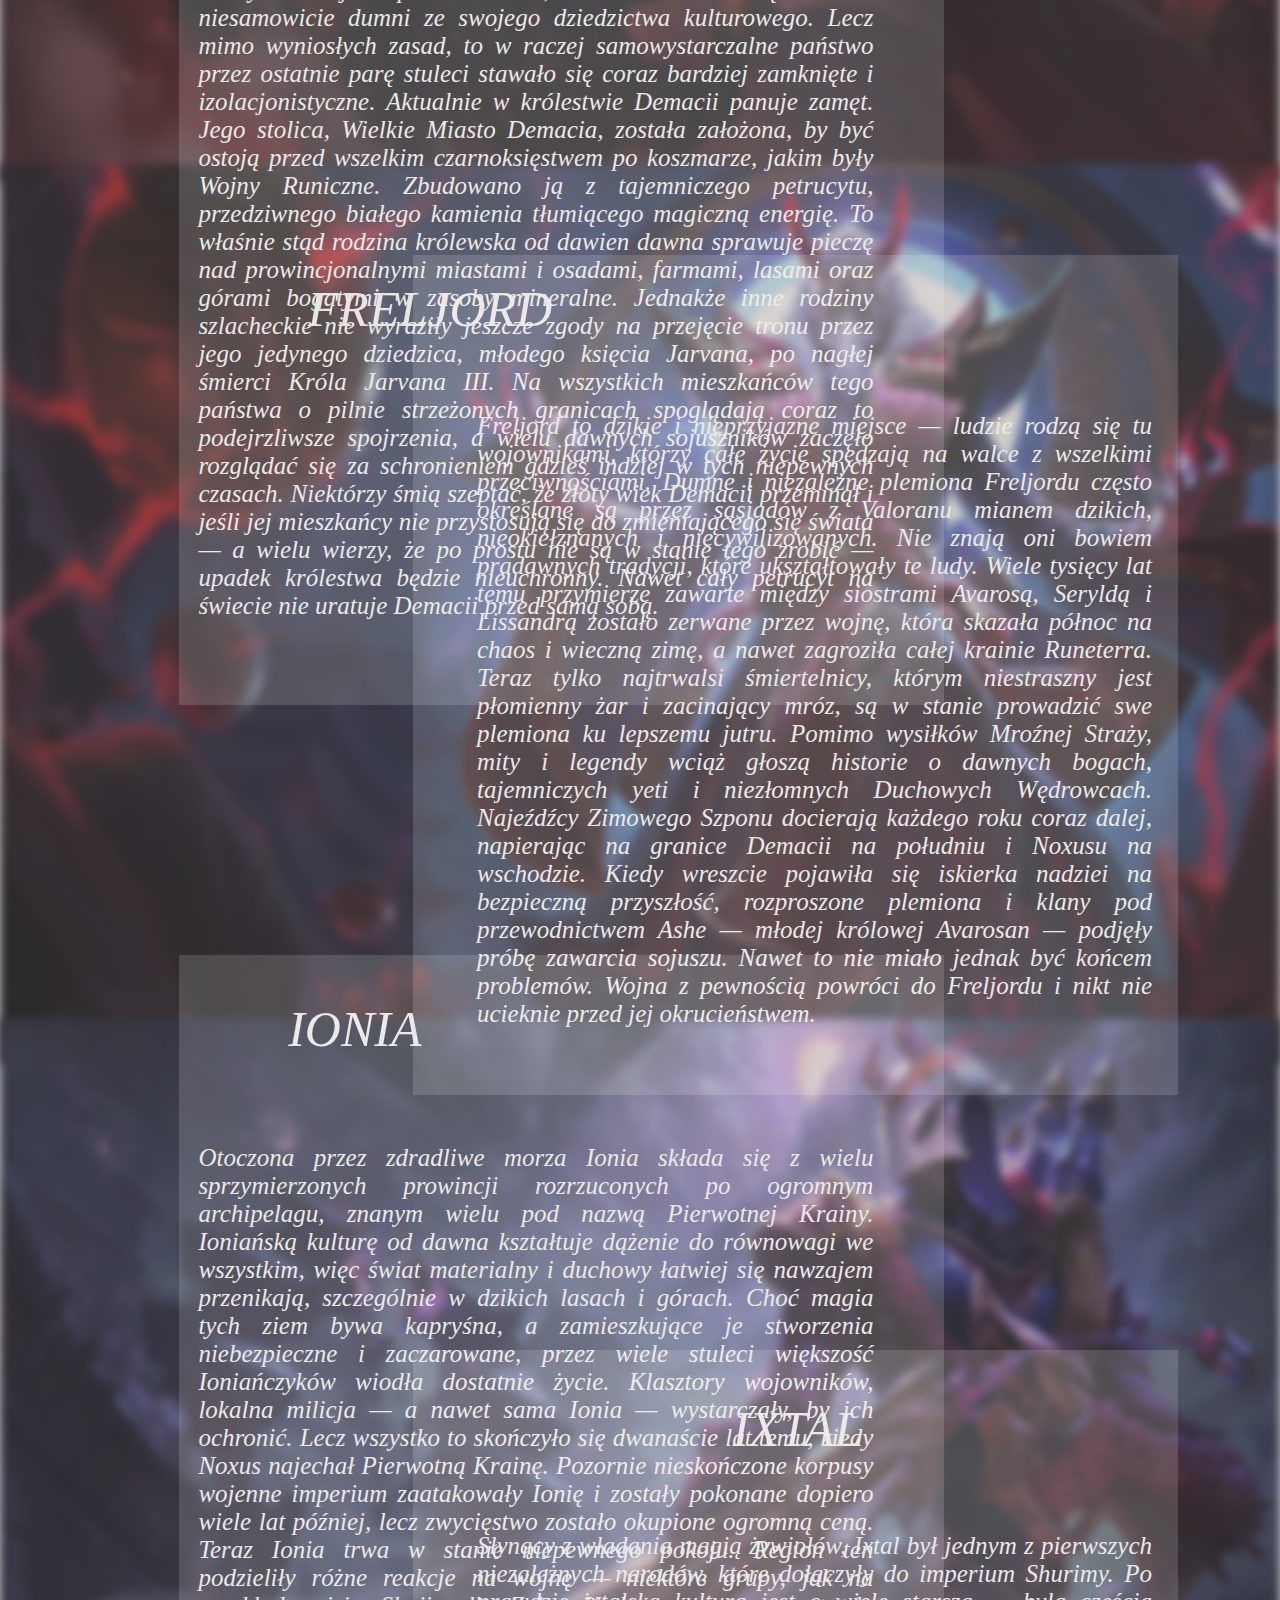
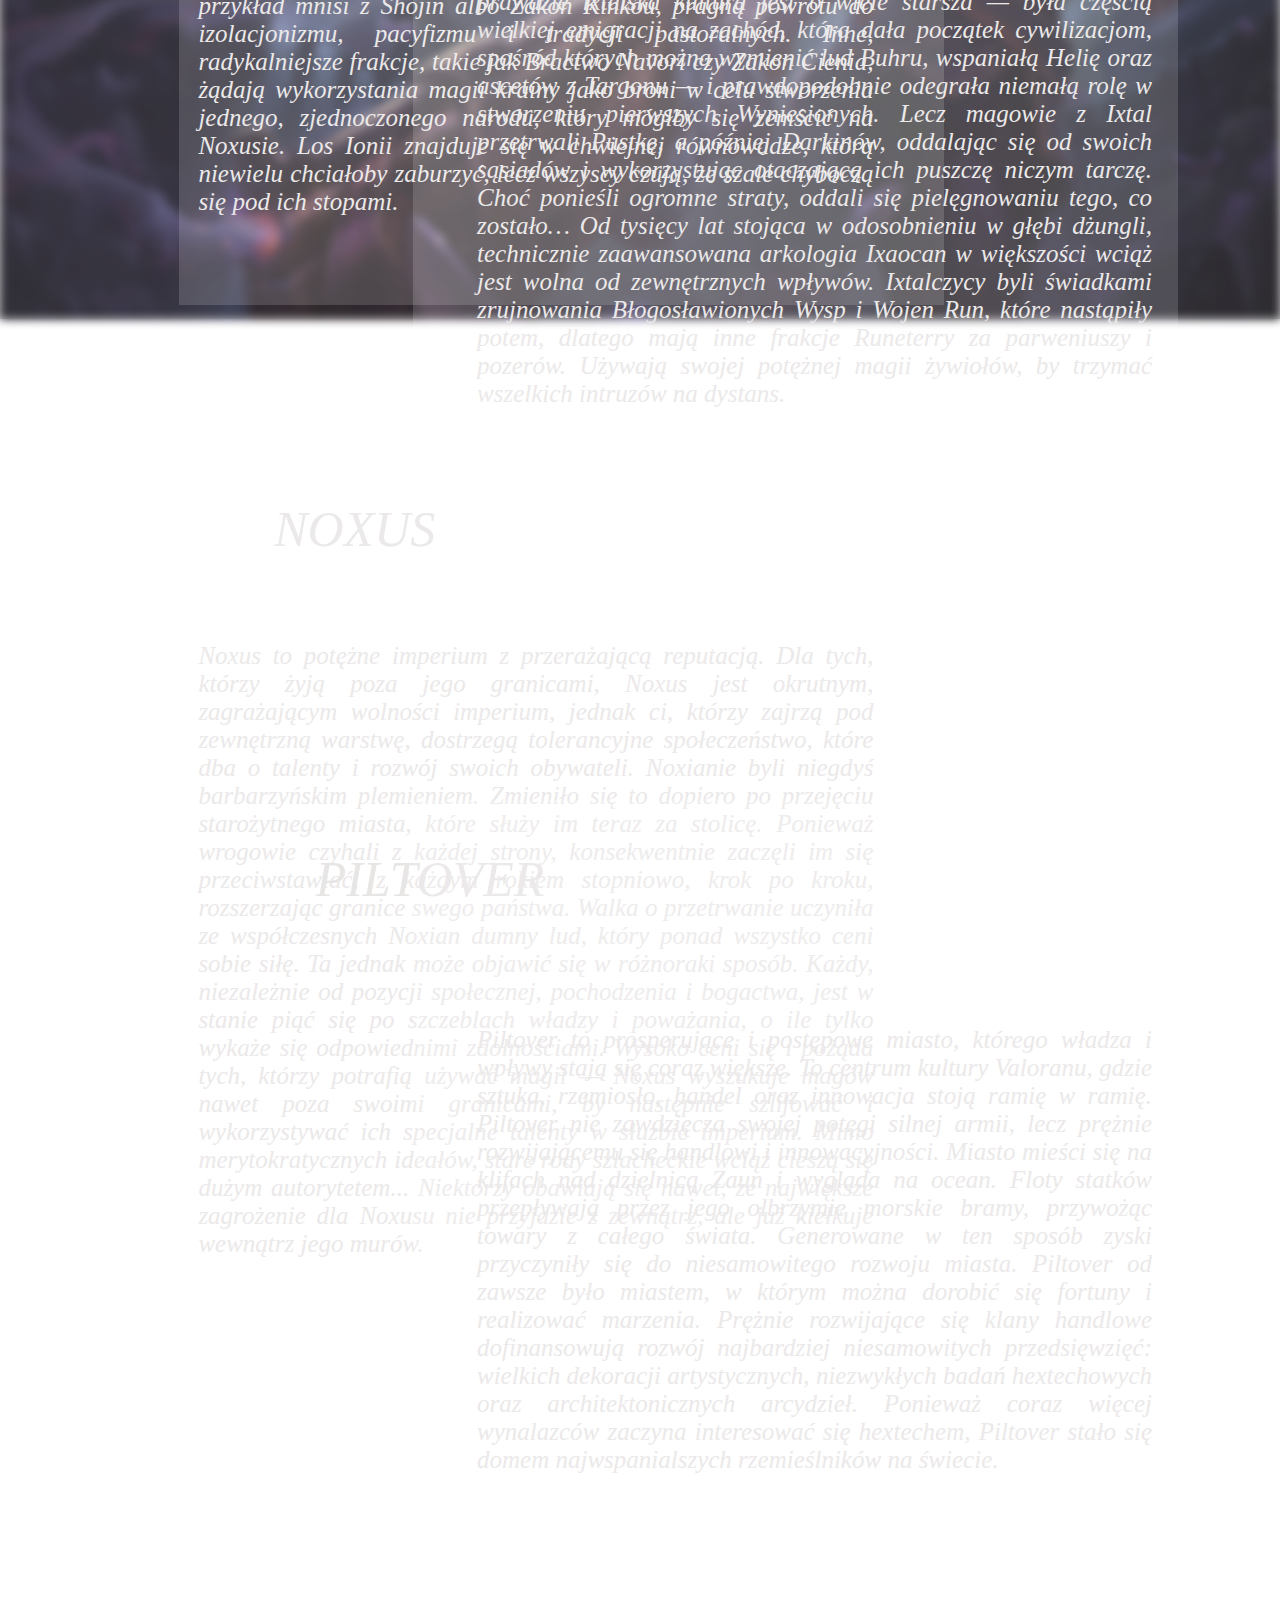
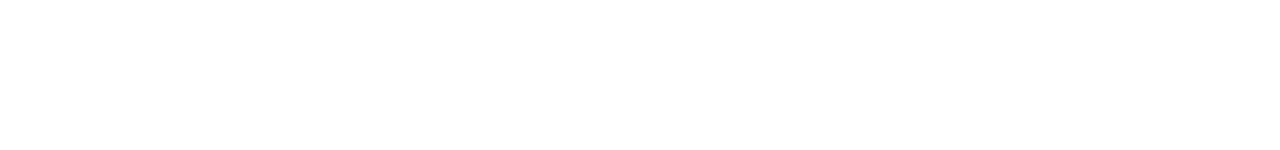
<file: Lore.html>
<html>
<head>
    <meta charset="utf-8"/>
    <title>League Of Legends</title>
    <link href="css/main.css" rel="stylesheet" type="text/css">

</head>
<body>
<img class="tlo"  src="img/sivir.jpg" style="filter: blur(5px)">
<img class="tlo1" src="img/tf.jpg" style="filter: blur(5px)">
<img class="tlo2" src="img/zilean.jpg"style="filter: blur(5px)">
<img class="tlo3" src="img/jhin.jpg"style="filter: blur(5px)">
<div class="natlo"></div>
<div class="tekstramkalore"></div>




<div class="nativbarleft">
    <p class="nagloweknb"><a href="index.html"> Główna</a></p>
    <hr size="5px" color=#FA323C>
    <p class="podgloweknb"><a href="Gra.html">Gra</a> </p>
    <hr size="5px" color=#FA323C>
    <p class="podgloweknb"><a href="Lore.html"> Lore</a></p>
    <hr size="5px" color=#FA323C>
    <p class="podgloweknb"><a href="Filmy.html"> Filmy</a></p>
    <hr size="5px" color=#FA323C>
    <p class="podgloweknb"><a href="E-sport.html"> E-sport</a></p>
    <hr size="5px" color=#FA323C>
    <p class="podgloweknb"><a href="Ciekawostki.html"> Ciekawostki</a></p>
    <hr size="5px" color=#FA323C>
    <p class="podgloweknb"><a href="Bohaterowie.html">Bohaterowie</a></p>
    <hr size="5px" color=#FA323C>

</div>

<div class="napisgora">Lore</div>
<div class="bandlecity">BANDLE CITY </div>
<div class="lore">
    Są różne opinie dotyczące tego, gdzie dokładnie znajduje się ojczyzna Yordlów, choć wielu śmiertelników zapewnia,
    że odbyło podróż przez niewidoczne ścieżki wprost do niematerialnej krainy osobliwych czarów. Ci rzekomi podróżnicy opowiadają o miejscu,
    w którym magia nie jest niczym ograniczana. Miejscu, w którym lekkomyślni mogą zostać sprowadzeni na manowce przez miriady dziwów i cudów, a następnie zabłądzić we śnie…
    Mówi się również, że w Bandle City ktoś, kto nie jest Yordlem, przeżywa każde doświadczenie bardziej intensywnie. Kolory są dla niego bardziej wyraziste. Jedzenie i picie wpływa na zmysły na całe lata i nigdy nie da się zapomnieć ich smaku.
    Promienie słońca są wiecznie złote, woda krystalicznie czysta, a każde żniwa przynoszą owocne dary. Być może część z tych opowieści jest prawdziwa, a być może żadna z nich nie jest, gdyż nigdy nie znalazło się dwóch opowiadających, których relacje by się pokrywały.
    Jedno jest pewne: niezwykła odporność Bandle City i jego mieszkańców na czas. To może wyjaśniać, czemu wielu spośród śmiertelników,
    którzy znaleźli to miasto i którym udało się powrócić, niebywale się postarzało, jak również to, że znaczna część podróżujących w ogóle nie powróciła.

</div>
<div class="bilgwater">Bilgewater, ukryte w archipelagu Wysp Niebieskiego Płomienia,
    jest jedynym w swoim rodzaju miastem portowym, które zamieszkują łowcy węży, gangi z doków i szmuglerzy z całego świata. Można tu w okamgnieniu zbić fortunę albo rozstać się z ambicjami.
    Dla tych, którzy uciekają przed wymiarem sprawiedliwości, długami bądź wyrokiem,
    Bilgewater może się stać miejscem nowego początku, ponieważ nikt na tych zdegenerowanych ulicach nie interesuje się twoją przeszłością.
    Mimo to każdego poranka na przystani można znaleźć pływające zwłoki lekkomyślnych podróżnych, których sakiewki są puste, a gardła poderżnięte...
    Choć Bilgewater jest nieprawdopodobnie niebezpieczne, to interesy kwitną tutaj w najlepsze, wolne od kajdan rządu i regulacji handlowych.
    Jeżeli masz pieniądze, możesz tu kupić prawie wszystko, począwszy od nielegalnego hextechu, a skończywszy na przychylności przywódców lokalnych gangów.
    Po niedawnym usunięciu ostatniego króla łupieżców Bilgewater rozpoczęło okres przemian, a najznamienitsi kapitanowie poczęli snuć plany co do przyszłości miasta.
    Jednak póki istnieją statki godne morskich fal i równe im załogi, Bilgewater najpewniej pozostanie jednym z najróżnorodniejszych i dobrze skomunikowanych miejsc na mapie Runeterry.

</div>
<div class="bilgwaternapis">BILGWATER </div>
<div class="ramkabilg"></div>

<div class="demacia"> Mieszkańcy Demacii, potężnego, praworządnego królestwa ze znakomitą historią militarną, od zawsze nade wszystko cenili ideały takie jak sprawiedliwość, honor i służba. Są również niesamowicie dumni ze swojego dziedzictwa kulturowego.
    Lecz mimo wyniosłych zasad, to w raczej samowystarczalne państwo przez ostatnie parę stuleci stawało się coraz bardziej zamknięte i izolacjonistyczne.
     Aktualnie w królestwie Demacii panuje zamęt.
     Jego stolica, Wielkie Miasto Demacia, została założona, by być ostoją przed wszelkim czarnoksięstwem po koszmarze, jakim były Wojny Runiczne. Zbudowano ją z tajemniczego petrucytu,
    przedziwnego białego kamienia tłumiącego magiczną energię. To właśnie stąd rodzina królewska od dawien dawna sprawuje pieczę nad prowincjonalnymi miastami i osadami, farmami, lasami oraz górami bogatymi w zasoby mineralne.
     Jednakże inne rodziny szlacheckie nie wyraziły jeszcze zgody na przejęcie tronu przez jego jedynego dziedzica, młodego księcia Jarvana, po nagłej śmierci Króla Jarvana III.
     Na wszystkich mieszkańców tego państwa o pilnie strzeżonych granicach spoglądają coraz to podejrzliwsze spojrzenia, a wielu dawnych sojuszników zaczęło rozglądać się za schronieniem gdzieś indziej w tych niepewnych czasach. Niektórzy śmią szeptać,
    że złoty wiek Demacii przeminął i jeśli jej mieszkańcy nie przystosują się do zmieniającego się świata — a wielu wierzy, że po prostu nie są w stanie tego zrobić — upadek królestwa będzie nieuchronny.
     Nawet cały petrucyt na świecie nie uratuje Demacii przed samą sobą.</div>




<div class="demacianapis">DEMACIA</div>
<div class="ramkademacia"></div>

<div class="freljord">
    Freljord to dzikie i nieprzyjazne miejsce — ludzie rodzą się tu wojownikami, którzy całe życie spędzają na walce z wszelkimi przeciwnościami.
    Dumne i niezależne plemiona Freljordu często określane są przez sąsiadów z Valoranu mianem dzikich, nieokiełznanych i niecywilizowanych. Nie znają oni bowiem pradawnych tradycji, które ukształtowały te ludy. Wiele tysięcy lat temu przymierze zawarte między siostrami Avarosą, Seryldą i Lissandrą zostało zerwane przez wojnę, która skazała północ na chaos i wieczną zimę, a nawet zagroziła całej krainie Runeterra. Teraz tylko najtrwalsi śmiertelnicy,
    którym niestraszny jest płomienny żar i zacinający mróz, są w stanie prowadzić swe plemiona ku lepszemu jutru.
    Pomimo wysiłków Mroźnej Straży, mity i legendy wciąż głoszą historie o dawnych bogach, tajemniczych yeti i niezłomnych Duchowych Wędrowcach. Najeźdźcy Zimowego Szponu docierają każdego roku coraz dalej, napierając na granice Demacii na południu i Noxusu na wschodzie.
    Kiedy wreszcie pojawiła się iskierka nadziei na bezpieczną przyszłość, rozproszone plemiona i klany pod przewodnictwem Ashe — młodej królowej Avarosan — podjęły próbę zawarcia sojuszu.
    Nawet to nie miało jednak być końcem problemów. Wojna z pewnością powróci do Freljordu i nikt nie ucieknie przed jej okrucieństwem.</div>
<div class="freljordnapis">FRELJORD</div>
<div class="ramkafreljord"></div>


<div class="ionia">
    Otoczona przez zdradliwe morza Ionia składa się z wielu sprzymierzonych prowincji rozrzuconych po ogromnym archipelagu, znanym wielu pod nazwą Pierwotnej Krainy. Ioniańską kulturę od dawna kształtuje dążenie do równowagi we wszystkim, więc świat materialny i duchowy łatwiej się nawzajem przenikają, szczególnie w dzikich lasach i górach.
    Choć magia tych ziem bywa kapryśna, a zamieszkujące je stworzenia niebezpieczne i zaczarowane, przez wiele stuleci większość Ioniańczyków wiodła dostatnie życie. Klasztory wojowników, lokalna milicja — a nawet sama Ionia — wystarczały, by ich ochronić.
    Lecz wszystko to skończyło się dwanaście lat temu, kiedy Noxus najechał Pierwotną Krainę. Pozornie nieskończone korpusy wojenne imperium zaatakowały Ionię i zostały pokonane dopiero wiele lat później, lecz zwycięstwo zostało okupione ogromną ceną.
    Teraz Ionia trwa w stanie niepewnego pokoju. Region ten podzieliły różne reakcje na wojnę — niektóre grupy, jak na przykład mnisi z Shojin albo Zakon Kinkou, pragną powrotu do izolacjonizmu, pacyfizmu i tradycji pastoralnych. Inne, radykalniejsze frakcje, takie jak Bractwo Navori czy Zakon Cienia, żądają wykorzystania magii krainy jako broni w celu stworzenia jednego, zjednoczonego narodu, który mógłby się zemścić na Noxusie.
    Los Ionii znajduje się w chwiejnej równowadze, którą niewielu chciałoby zaburzyć, lecz wszyscy czują, że szale chyboczą się pod ich stopami.</div>
<div class="ionianapis">IONIA</div>
<div class="ramkaionia"></div>



<div class="ixtal">
    Słynący z władania magią żywiołów, Ixtal był jednym z pierwszych niezależnych narodów, które dołączyły do imperium Shurimy. Po prawdzie ixtalska kultura jest o wiele starsza — była częścią wielkiej emigracji na zachód, która dała początek cywilizacjom, spośród których można wymienić lud Buhru, wspaniałą Helię oraz ascetów z Targonu — i prawdopodobnie odegrała niemałą rolę w stworzeniu pierwszych Wyniesionych.
    Lecz magowie z Ixtal przetrwali Pustkę, a później Darkinów, oddalając się od swoich sąsiadów i wykorzystując otaczającą ich puszczę niczym tarczę. Choć ponieśli ogromne straty, oddali się pielęgnowaniu tego, co zostało…
    Od tysięcy lat stojąca w odosobnieniu w głębi dżungli, technicznie zaawansowana arkologia Ixaocan w większości wciąż jest wolna od zewnętrznych wpływów. Ixtalczycy byli świadkami zrujnowania Błogosławionych Wysp i Wojen Run, które nastąpiły potem, dlatego mają inne frakcje Runeterry za parweniuszy i pozerów. Używają swojej potężnej magii żywiołów, by trzymać wszelkich intruzów na dystans.


</div>
<div class="ixtalnapis">IXTAL</div>
<div class="ramkaixtal"></div>

<div class="noxus">
    Noxus to potężne imperium z przerażającą reputacją. Dla tych, którzy żyją poza jego granicami, Noxus jest okrutnym, zagrażającym wolności imperium, jednak ci, którzy zajrzą pod zewnętrzną warstwę, dostrzegą tolerancyjne społeczeństwo, które dba o talenty i rozwój swoich obywateli.
    Noxianie byli niegdyś barbarzyńskim plemieniem. Zmieniło się to dopiero po przejęciu starożytnego miasta, które służy im teraz za stolicę. Ponieważ wrogowie czyhali z każdej strony, konsekwentnie zaczęli im się przeciwstawiać, z każdym rokiem stopniowo, krok po kroku, rozszerzając granice swego państwa. Walka o przetrwanie uczyniła ze współczesnych Noxian dumny lud, który ponad wszystko ceni sobie siłę. Ta jednak może objawić się w różnoraki sposób.
    Każdy, niezależnie od pozycji społecznej, pochodzenia i bogactwa, jest w stanie piąć się po szczeblach władzy i poważania, o ile tylko wykaże się odpowiednimi zdolnościami. Wysoko ceni się i pożąda tych, którzy potrafią używać magii — Noxus wyszukuje magów nawet poza swoimi granicami, by następnie szlifować i wykorzystywać ich specjalne talenty w służbie imperium.
    Mimo merytokratycznych ideałów, stare rody szlacheckie wciąż cieszą się dużym autorytetem... Niektórzy obawiają się nawet, że największe zagrożenie dla Noxusu nie przyjdzie z zewnątrz, ale już kiełkuje wewnątrz jego murów.</div>

<div class="noxusnapis">NOXUS</div>
<div class="ramkanoxus"></div>

<div class="piltover">
    Piltover to prosperujące i postępowe miasto, którego władza i wpływy stają się coraz większe. To centrum kultury Valoranu, gdzie sztuka, rzemiosło,
    handel oraz innowacja stoją ramię w ramię. Piltover nie zawdzięcza swojej potęgi silnej armii, lecz prężnie rozwijającemu się handlowi i innowacyjności.
    Miasto mieści się na klifach nad dzielnicą Zaun i wygląda na ocean. Floty statków przepływają przez jego olbrzymie morskie bramy, przywożąc towary z całego świata.
    Generowane w ten sposób zyski przyczyniły się do niesamowitego rozwoju miasta. Piltover od zawsze było miastem, w którym można dorobić się fortuny i realizować marzenia.
    Prężnie rozwijające się klany handlowe dofinansowują rozwój najbardziej niesamowitych przedsięwzięć: wielkich dekoracji artystycznych, niezwykłych badań hextechowych oraz architektonicznych arcydzieł. Ponieważ coraz więcej wynalazców zaczyna interesować się hextechem, Piltover stało się domem najwspanialszych rzemieślników na świecie.
</div>

<div class="piltovernapis">PILTOVER</div>
<div class="ramkapiltover"></div>



</body>
</html>
</file>
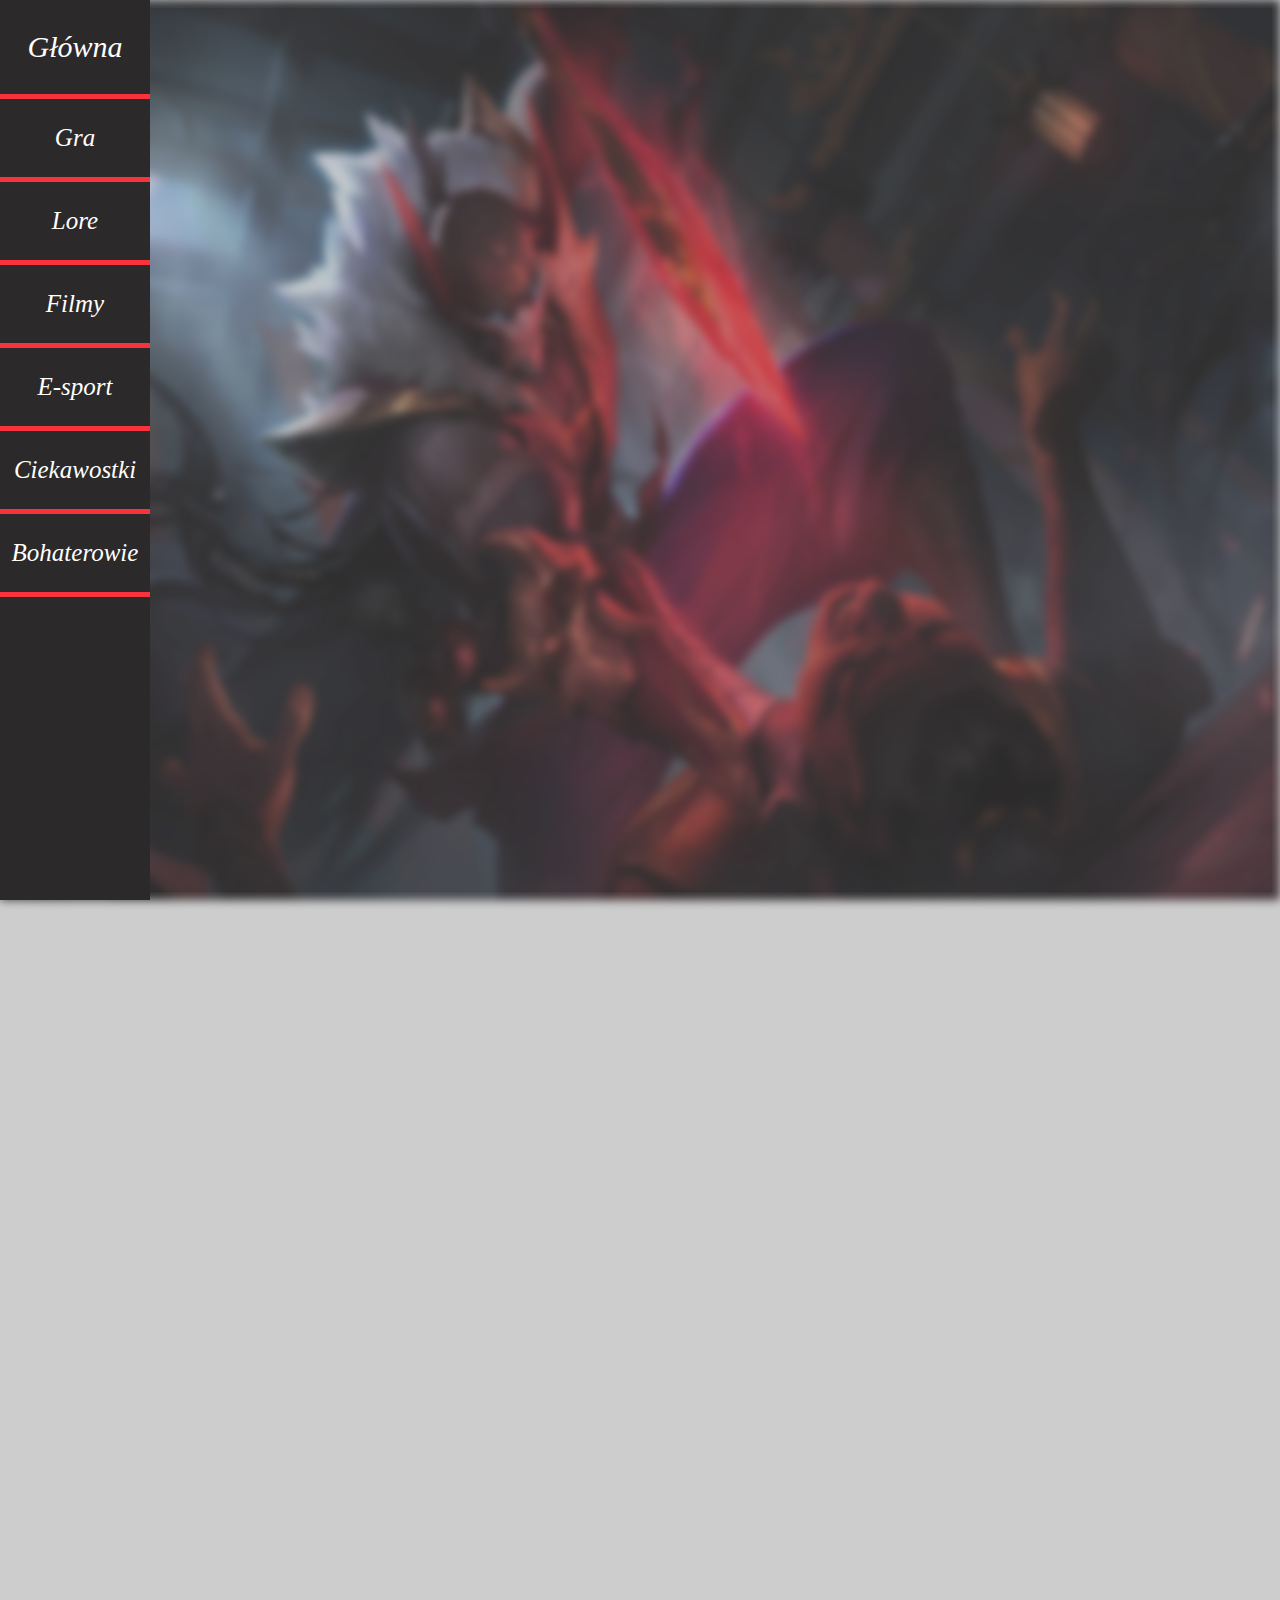
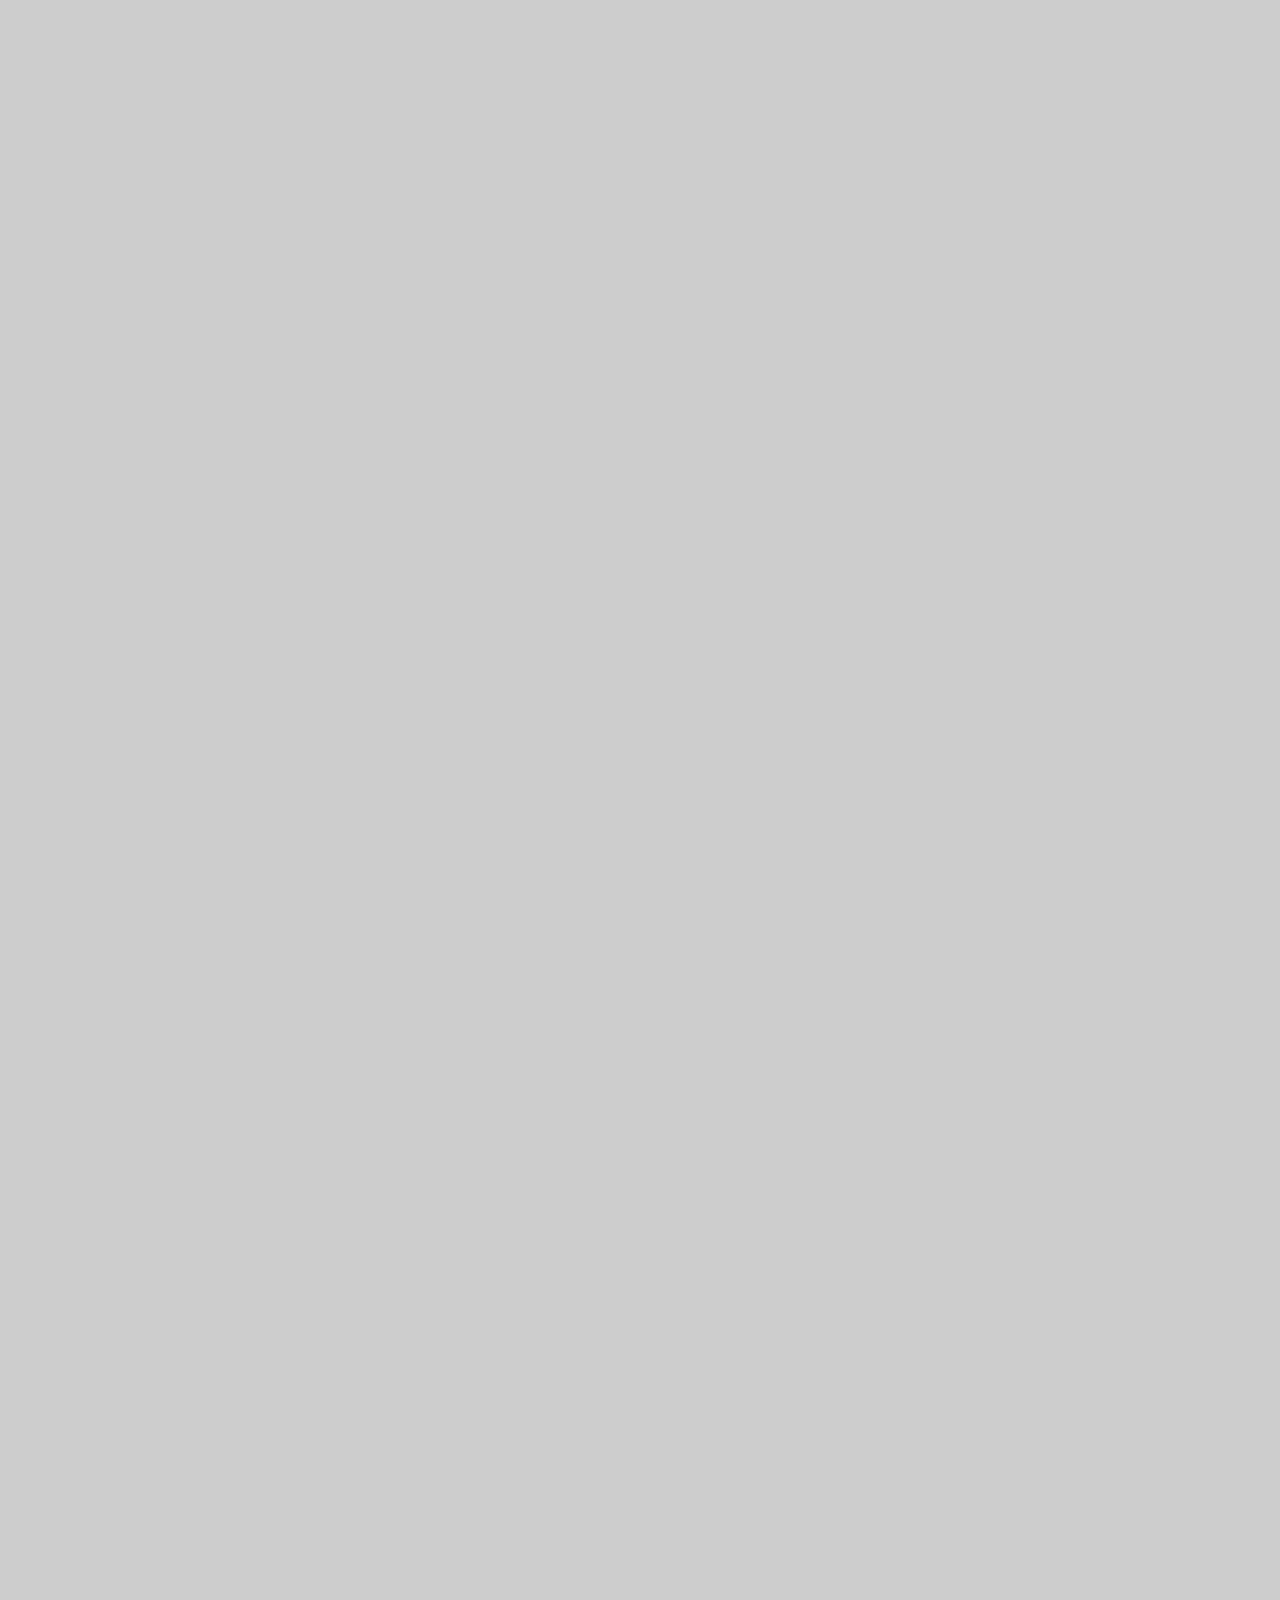
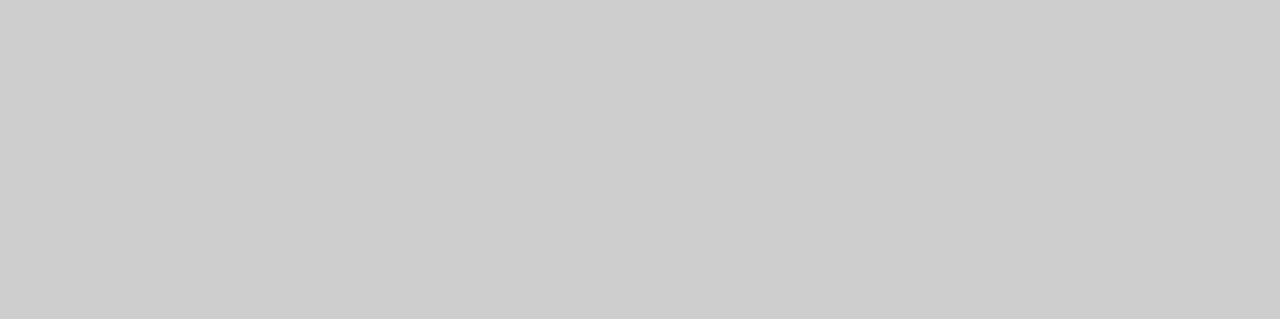
<file: test.html>
<head>
    <meta charset="utf-8"/>
    <title>League Of Legends</title>
    <link href="css/main.css" rel="stylesheet" type="text/css">

</head>


<table class="tabelaa"  width="100%" height="100%" border="5px" bordercolor="black" >
    <tr><td rowspan="2" width="150px">tarastas</td><td height="300px"></td></tr>
</table><html>
<head>
    <meta charset="utf-8"/>
    <title>League Of Legends</title>
    <link href="css/main.css" rel="stylesheet" type="text/css">

</head>
<body>
<img class="tlo" src="img/tlo.png">
<div class="natlo"></div>




<div class="nativbarleft">
    <p class="nagloweknb"><a href="index.html"> Główna</a></p>
    <hr size="5px" color=#FA323C>
    <p class="podgloweknb"><a href="Gra.html">Gra</a> </p>
    <hr size="5px" color=#FA323C>
    <p class="podgloweknb"><a href="Lore.html"> Lore</a></p>
    <hr size="5px" color=#FA323C>
    <p class="podgloweknb"><a href="Filmy.html"> Filmy</a></p>
    <hr size="5px" color=#FA323C>
    <p class="podgloweknb"><a href="E-sport.html"> E-sport</a></p>
    <hr size="5px" color=#FA323C>
    <p class="podgloweknb"><a href="Ciekawostki.html"> Ciekawostki</a></p>
    <hr size="5px" color=#FA323C>
    <p class="podgloweknb"><a href="Bohaterowie.html">Bohaterowie</a></p>
    <hr size="5px" color=#FA323C>

</div>




</body>
</html>
</file>
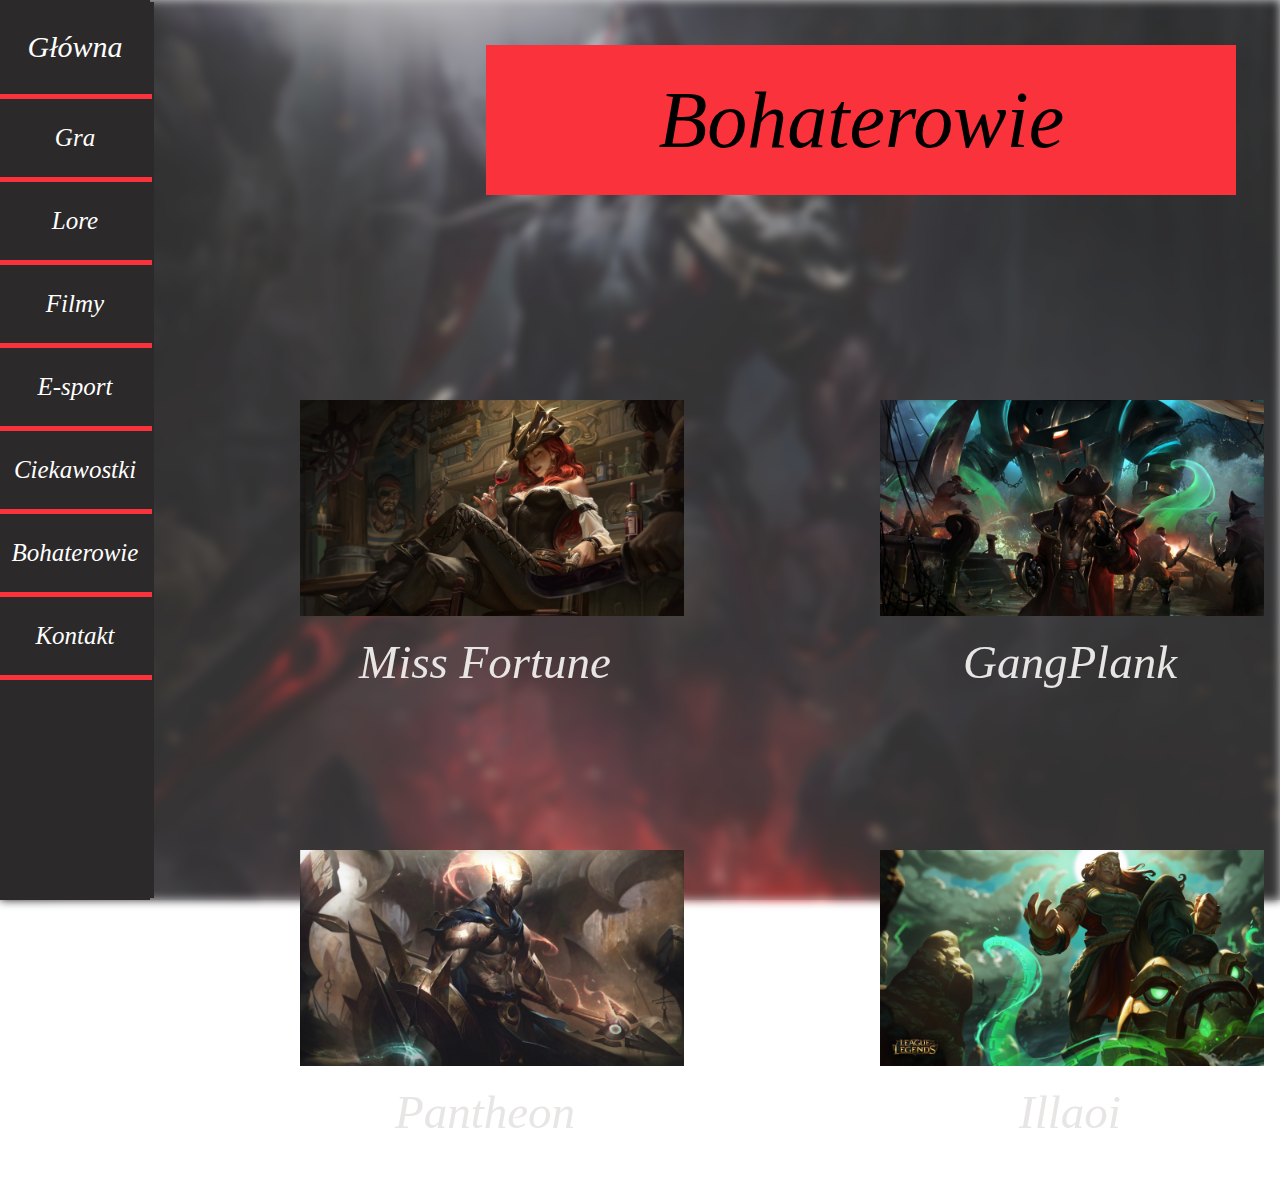
<file: na tabelach/Bohaterowie.html>
<html>
<head>
    <meta charset="utf-8"/>
    <title>League Of Legends</title>
    <link href="css/main.css" rel="stylesheet" type="text/css">

</head>
<body>
<img class="tlo" src="img/aatrox.jpg">
<div class="natlo" style="height: 100%"></div>

<table style="width: 100%; top: 0%; left: 0%; margin: 0; position: absolute; margin: 0;" border = "0" height="100%">

    <tr >
        <td width="150px" bgcolor="#2B2929">
            <div class="nativbarleft">
                <p class="nagloweknb"><a href="index.html"> Główna</a></p>
                <hr size="5px" width="100%" color=#FA323C>
                <p class="podgloweknb"><a href="Gra.html">Gra</a> </p>
                <hr size="5px" width="100%"  color=#FA323C>
                <p class="podgloweknb"><a href="Lore.html"> Lore</a></p>
                <hr size="5px" width="100%" color=#FA323C>
                <p class="podgloweknb"><a href="Filmy.html"> Filmy</a></p>
                <hr size="5px" width="100%" color=#FA323C>
                <p class="podgloweknb"><a href="E-sport.html"> E-sport</a></p>
                <hr size="5px" width="100%"  color=#FA323C>
                <p class="podgloweknb"><a href="Ciekawostki.html"> Ciekawostki</a></p>
                <hr size="5px" width="100%" color=#FA323C>
                <p class="podgloweknb"><a href="Bohaterowie.html">Bohaterowie</a></p>
                <hr size="5px" width="100%" color=#FA323C>
                <p class="podgloweknb"><a href="Kontakt.html">Kontakt</a></p>
                <hr size="5px" width="100%" color=#FA323C>
            </div>
        </td>
        <td>

            <div class="napisgora">Bohaterowie</div>
            <a href="img/mf.jpg"><img class="zdj" src="img/mf.jpg"></a>
            <a href="img/gp.jpg"><img class="zdj2" src="img/gp.jpg"></a>
            <a href="img/twisted.jpg"><img class="zdj3" src="img/twisted.jpg"></a>
            <a href="img/graves.png"><img class="zdj4" src="img/graves.png"></a>
            <a href="img/pantheoon.jpg"><img class="zdj5" src="img/pantheoon.jpg"></a>
            <a href="img/illaoi.jpg"><img class="zdj6" src="img/illaoi.jpg"></a>
            <a href="img/darius.jpg"><img class="zdj7" src="img/darius.jpg"></a>
            <a href="img/garen.jpg"><img class="zdj8" src="img/garen.jpg"></a>
            <div class="boh">Miss Fortune</div>
            <div class="boh2">GangPlank</div>
            <div class="boh3">Twisted Fate</div>
            <div class="boh4">Graves</div>
            <div class="boh5">Pantheon</div>
            <div class="boh6">Illaoi</div>
            <div class="boh7">Darius</div>
            <div class="boh8">Garen</div>
        </td>
    </tr>

</table>
</body>
</html>
</file>
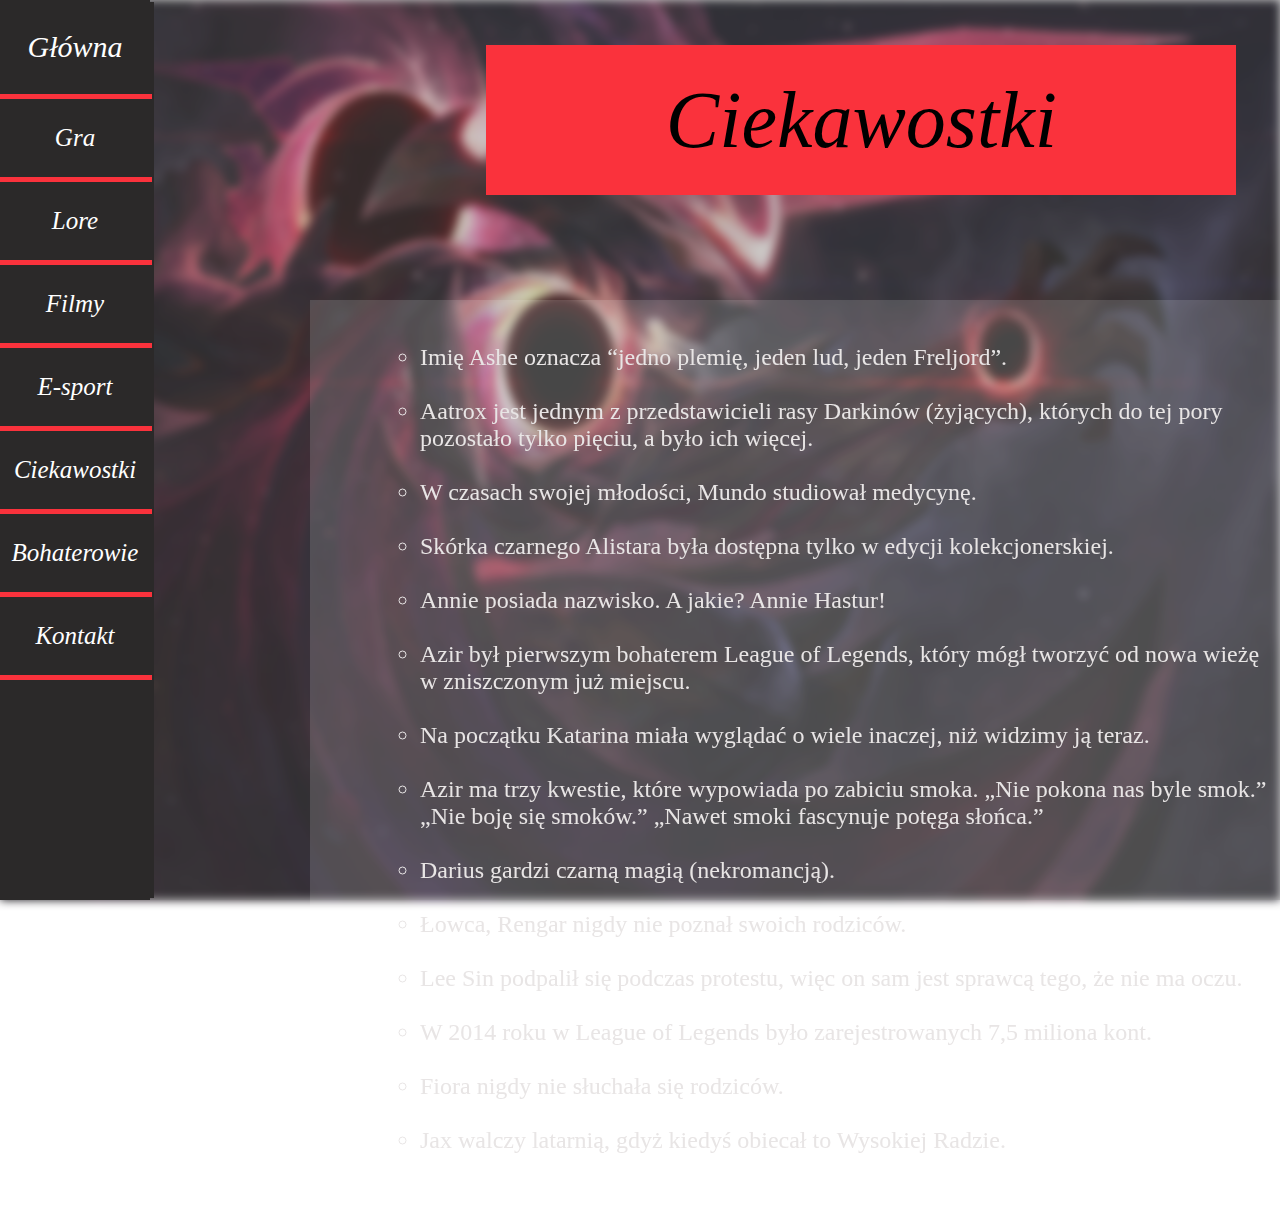
<file: na tabelach/Ciekawostki.html>
<html>
<head>
    <meta charset="utf-8"/>
    <title>League Of Legends</title>
    <link href="css/main.css" rel="stylesheet" type="text/css">

</head>
<body>
<img class="tlo" src="img/pant.jpg">
<div class="natlo" style="height: 100%"></div>

<table style="width: 100%; top: 0%; left: 0%; margin: 0; position: absolute; margin: 0;" border = "0" height="100%">

    <tr >
        <td width="150px" bgcolor="#2B2929">
            <div class="nativbarleft">
                <p class="nagloweknb"><a href="index.html"> Główna</a></p>
                <hr size="5px" width="100%" color=#FA323C>
                <p class="podgloweknb"><a href="Gra.html">Gra</a> </p>
                <hr size="5px" width="100%"  color=#FA323C>
                <p class="podgloweknb"><a href="Lore.html"> Lore</a></p>
                <hr size="5px" width="100%" color=#FA323C>
                <p class="podgloweknb"><a href="Filmy.html"> Filmy</a></p>
                <hr size="5px" width="100%" color=#FA323C>
                <p class="podgloweknb"><a href="E-sport.html"> E-sport</a></p>
                <hr size="5px" width="100%"  color=#FA323C>
                <p class="podgloweknb"><a href="Ciekawostki.html"> Ciekawostki</a></p>
                <hr size="5px" width="100%" color=#FA323C>
                <p class="podgloweknb"><a href="Bohaterowie.html">Bohaterowie</a></p>
                <hr size="5px" width="100%" color=#FA323C>
                <p class="podgloweknb"><a href="Kontakt.html">Kontakt</a></p>
                <hr size="5px" width="100%" color=#FA323C>
            </div>
        </td>
        <td>
            <div class="ramkaciek"></div>

</div><div class="napisgora">Ciekawostki</div>
            <font color="#E8E5E5" size="5px" style='font-family:"Futura Pt" ;' >
                <ul type="circle"  style="position:absolute;top:320px;left: 380px ;">
                    <li>Imię Ashe oznacza “jedno plemię, jeden lud, jeden Freljord”.</li><br>
                    <li>Aatrox jest jednym z przedstawicieli rasy Darkinów (żyjących), których do tej pory pozostało tylko pięciu, a było ich więcej.</li><br>
                    <li>W czasach swojej młodości, Mundo studiował medycynę.</li><br>
                    <li>Skórka czarnego Alistara była dostępna tylko w edycji kolekcjonerskiej.</li><br>
                    <li>Annie posiada nazwisko. A jakie? Annie Hastur!</li><br>
                    <li>Azir był pierwszym bohaterem League of Legends, który mógł tworzyć od nowa wieżę w zniszczonym już miejscu.</li><br>
                    <li>Na początku Katarina miała wyglądać o wiele inaczej, niż widzimy ją teraz.</li><br>
                    <li>Azir ma trzy kwestie, które wypowiada po zabiciu smoka.
                        „Nie pokona nas byle smok.”
                        „Nie boję się smoków.”
                        „Nawet smoki fascynuje potęga słońca.”</li><br>
                    <li>Darius gardzi czarną magią (nekromancją).</li><br>
                    <li>Łowca, Rengar nigdy nie poznał swoich rodziców.</li><br>
                    <li>Lee Sin podpalił się podczas protestu, więc on sam jest sprawcą tego, że nie ma oczu.</li><br>
                    <li>W 2014 roku w League of Legends było zarejestrowanych 7,5 miliona kont.</li><br>
                    <li>Fiora nigdy nie słuchała się rodziców.</li><br>
                    <li>Jax walczy latarnią, gdyż kiedyś obiecał to Wysokiej Radzie.</li><br>
                </ul>
            </font>
        </td>
    </tr>
</table>
</body>
</html>
</file>
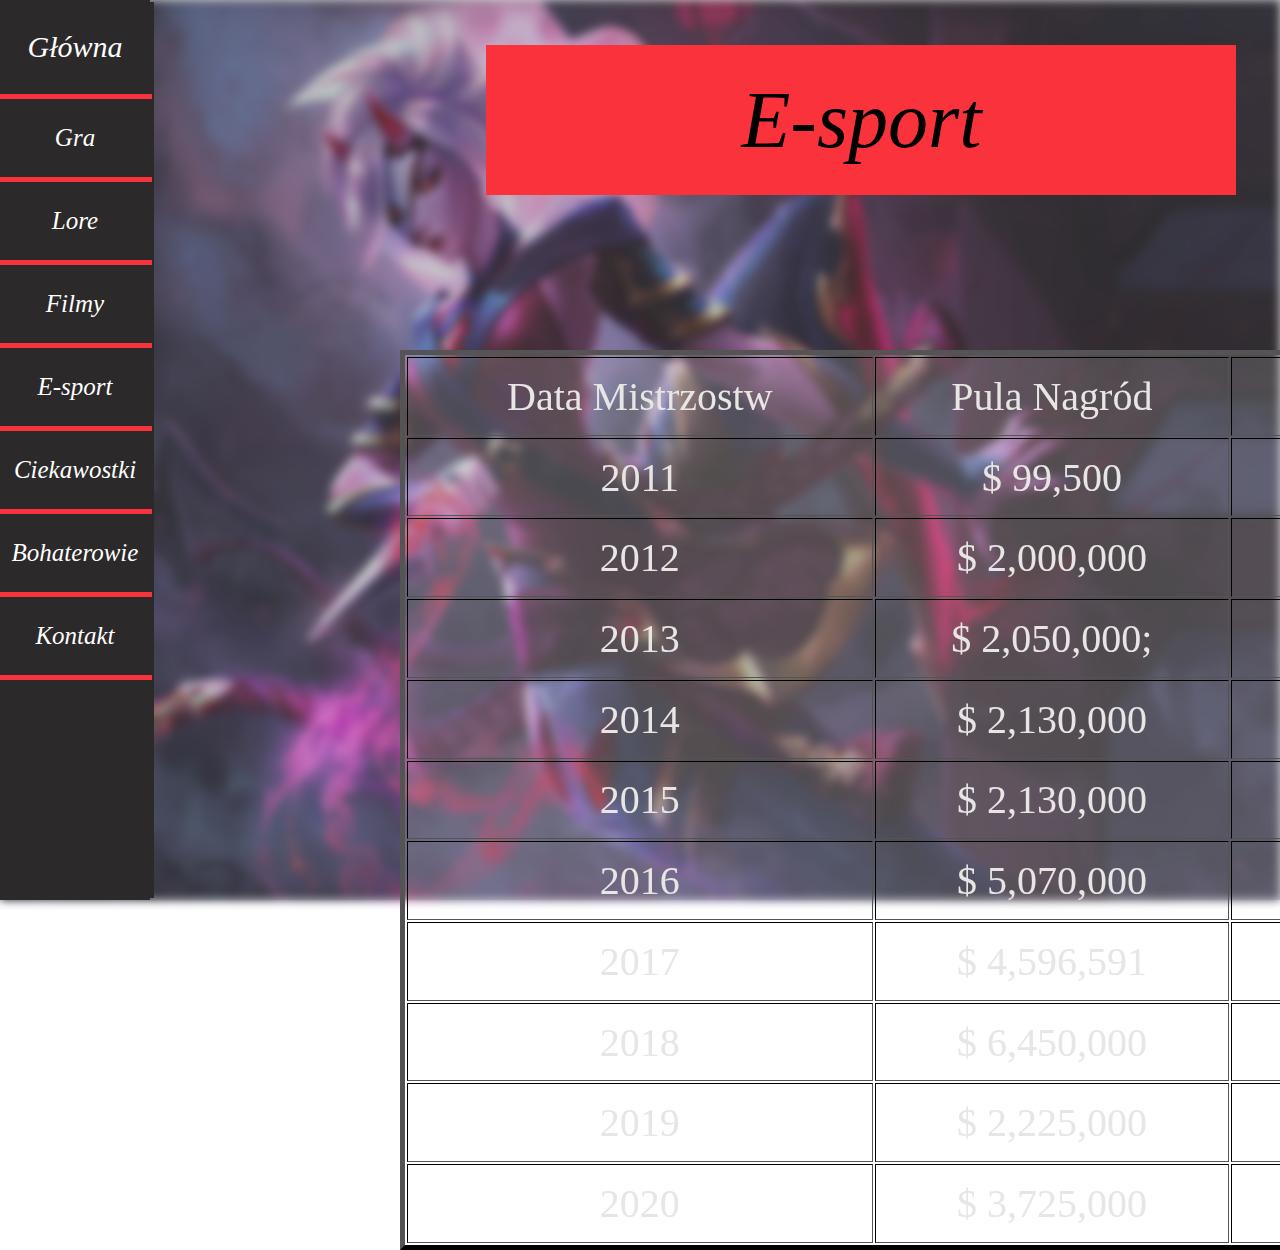
<file: na tabelach/E-sport.html>
<html>
<head>
    <meta charset="utf-8"/>
    <title>League Of Legends</title>
    <link href="css/main.css" rel="stylesheet" type="text/css">

</head>
<body>
<img class="tlo" src="img/Camille.jpg">
<div class="natlo" style="height: 100%"></div>

<table style="width: 100%; top: 0%; left: 0%; margin: 0; position: absolute; margin: 0;" border = "0" height="100%">

    <tr >
        <td width="150px" bgcolor="#2B2929">
            <div class="nativbarleft">
                <p class="nagloweknb"><a href="index.html"> Główna</a></p>
                <hr size="5px" width="100%" color=#FA323C>
                <p class="podgloweknb"><a href="Gra.html">Gra</a> </p>
                <hr size="5px" width="100%"  color=#FA323C>
                <p class="podgloweknb"><a href="Lore.html"> Lore</a></p>
                <hr size="5px" width="100%" color=#FA323C>
                <p class="podgloweknb"><a href="Filmy.html"> Filmy</a></p>
                <hr size="5px" width="100%" color=#FA323C>
                <p class="podgloweknb"><a href="E-sport.html"> E-sport</a></p>
                <hr size="5px" width="100%"  color=#FA323C>
                <p class="podgloweknb"><a href="Ciekawostki.html"> Ciekawostki</a></p>
                <hr size="5px" width="100%" color=#FA323C>
                <p class="podgloweknb"><a href="Bohaterowie.html">Bohaterowie</a></p>
                <hr size="5px" width="100%" color=#FA323C>
                <p class="podgloweknb"><a href="Kontakt.html">Kontakt</a></p>
                <hr size="5px" width="100%" color=#FA323C>
            </div>
        </td>
        <td>

            <div class="napisgora">E-sport</div>
            <div class="esport"></div>

        </td>
    </tr>

</table>

<table style="width: 2000px; top: 350px; left: 400px; margin: 0; position: absolute; margin:0; color:#E8E5E5; text-align: center; font-family: Futura Pt Medium; font-size: 40px; border-color: black" border = "5" height="900px" bgcolor="transparent" align="center">
    <tr>
    <td>Data Mistrzostw</td>
    <td>Pula Nagród</td>
    <td>Lokalizacja mistrzostw</td>
    <td>Zwycięzca</td>
    </tr>
<tr>
    <td>2011</td>
    <td>$ 99,500</td>
    <td>Jönköping</td>
    <td>Fnatic</td>
</tr>
<tr>
    <td>2012</td>
    <td>$ 2,000,000</td>
    <td>Los Angeles</td>
    <td>Taipei Assassins</td>
</tr>
<tr>
    <td>2013</td>
    <td>$ 2,050,000;</td>
    <td>Los Angeles</td>
    <td>SK Telecom T1</td>
</tr>
<tr>
    <td>2014</td>
    <td>$ 2,130,000</td>
    <td>Seul</td>
    <td>Samsung White</td>
</tr>
<tr>
    <td>2015</td>
    <td>$ 2,130,000</td>
    <td>Berlin</td>
    <td> SK Telecom T1</td>
</tr>
<tr>
    <td>2016</td>
    <td>$ 5,070,000</td>
    <td>Los Angeles</td>
    <td>SK Telecom T1</td>
</tr>
<tr>
    <td>2017</td>
    <td>$ 4,596,591</td>
    <td> Pekin</td>
    <td>Samsung Galaxy</td>
</tr>
<tr>
    <td>2018</td>
    <td>$ 6,450,000</td>
    <td>Inczon</td>
    <td>Invictus Gaming</td>
</tr>
<tr>
    <td>2019</td>
    <td>$ 2,225,000</td>
    <td> Paryż</td>
    <td>FunPlus Phoenix</td>
</tr>
<tr>
    <td>2020</td>
    <td>$ 3,725,000</td>
    <td>Szanghaj</td>
    <td>DamWon Gaming</td>
</tr>
</table>

</body>
</html>
</file>
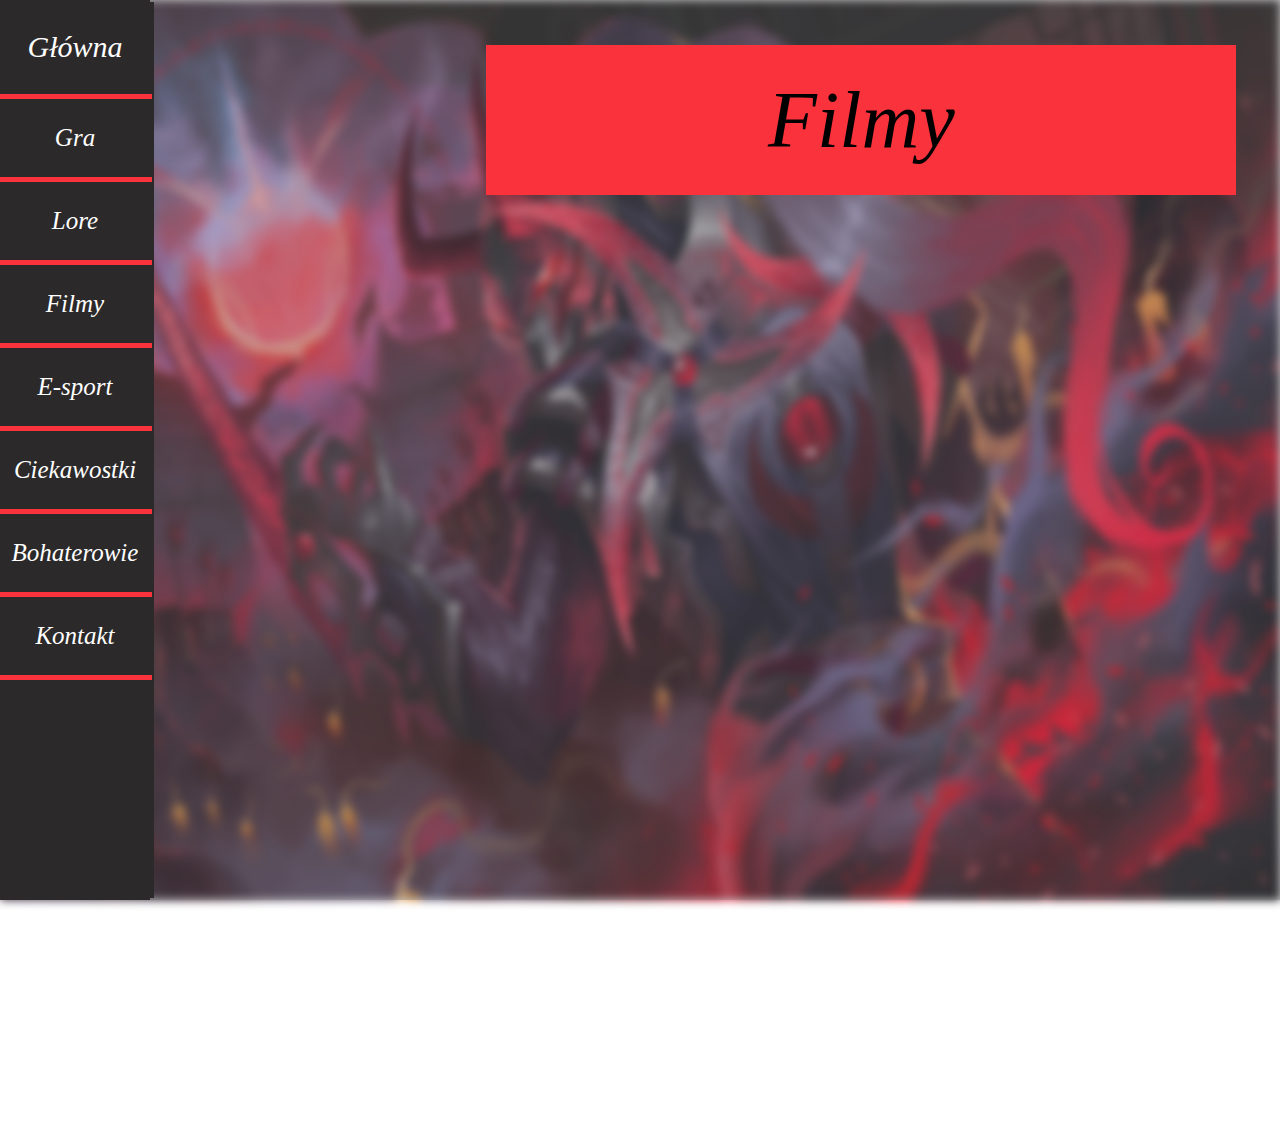
<file: na tabelach/Filmy.html>
<html>
<head>
    <meta charset="utf-8"/>
    <title>League Of Legends</title>
    <link href="css/main.css" rel="stylesheet" type="text/css">

</head>
<body>
<img class="tlo" src="img/zed.jpg">
<div class="natlo" style="height: 100%"></div>

<table style="width: 100%; top: 0%; left: 0%; margin: 0; position: absolute; margin: 0;" border = "0" height="100%">

    <tr >
        <td width="150px" bgcolor="#2B2929">
            <div class="nativbarleft">
                <p class="nagloweknb"><a href="index.html"> Główna</a></p>
                <hr size="5px" width="100%" color=#FA323C>
                <p class="podgloweknb"><a href="Gra.html">Gra</a> </p>
                <hr size="5px" width="100%"  color=#FA323C>
                <p class="podgloweknb"><a href="Lore.html"> Lore</a></p>
                <hr size="5px" width="100%" color=#FA323C>
                <p class="podgloweknb"><a href="Filmy.html"> Filmy</a></p>
                <hr size="5px" width="100%" color=#FA323C>
                <p class="podgloweknb"><a href="E-sport.html"> E-sport</a></p>
                <hr size="5px" width="100%"  color=#FA323C>
                <p class="podgloweknb"><a href="Ciekawostki.html"> Ciekawostki</a></p>
                <hr size="5px" width="100%" color=#FA323C>
                <p class="podgloweknb"><a href="Bohaterowie.html">Bohaterowie</a></p>
                <hr size="5px" width="100%" color=#FA323C>
                <p class="podgloweknb"><a href="Kontakt.html">Kontakt</a></p>
                <hr size="5px" width="100%" color=#FA323C>
            </div>
        </td>
        <td>

            <div class="napisgora">Filmy</div>
            <div class="dofilmy"><iframe width="1000" height="630" src="https://www.youtube.com/embed/oz9zw3w-ITE" frameborder="0" allow="accelerometer; autoplay; clipboard-write; encrypted-media; gyroscope; picture-in-picture" allowfullscreen></iframe></div>
            <div class="dofilmy2"><iframe width="1000" height="630" src="https://www.youtube.com/embed/XLnuWS113XQ" frameborder="0" allow="accelerometer; autoplay; clipboard-write; encrypted-media; gyroscope; picture-in-picture" allowfullscreen></iframe></div>
        </td>
    </tr>

</table>
</body>
</html>
</file>
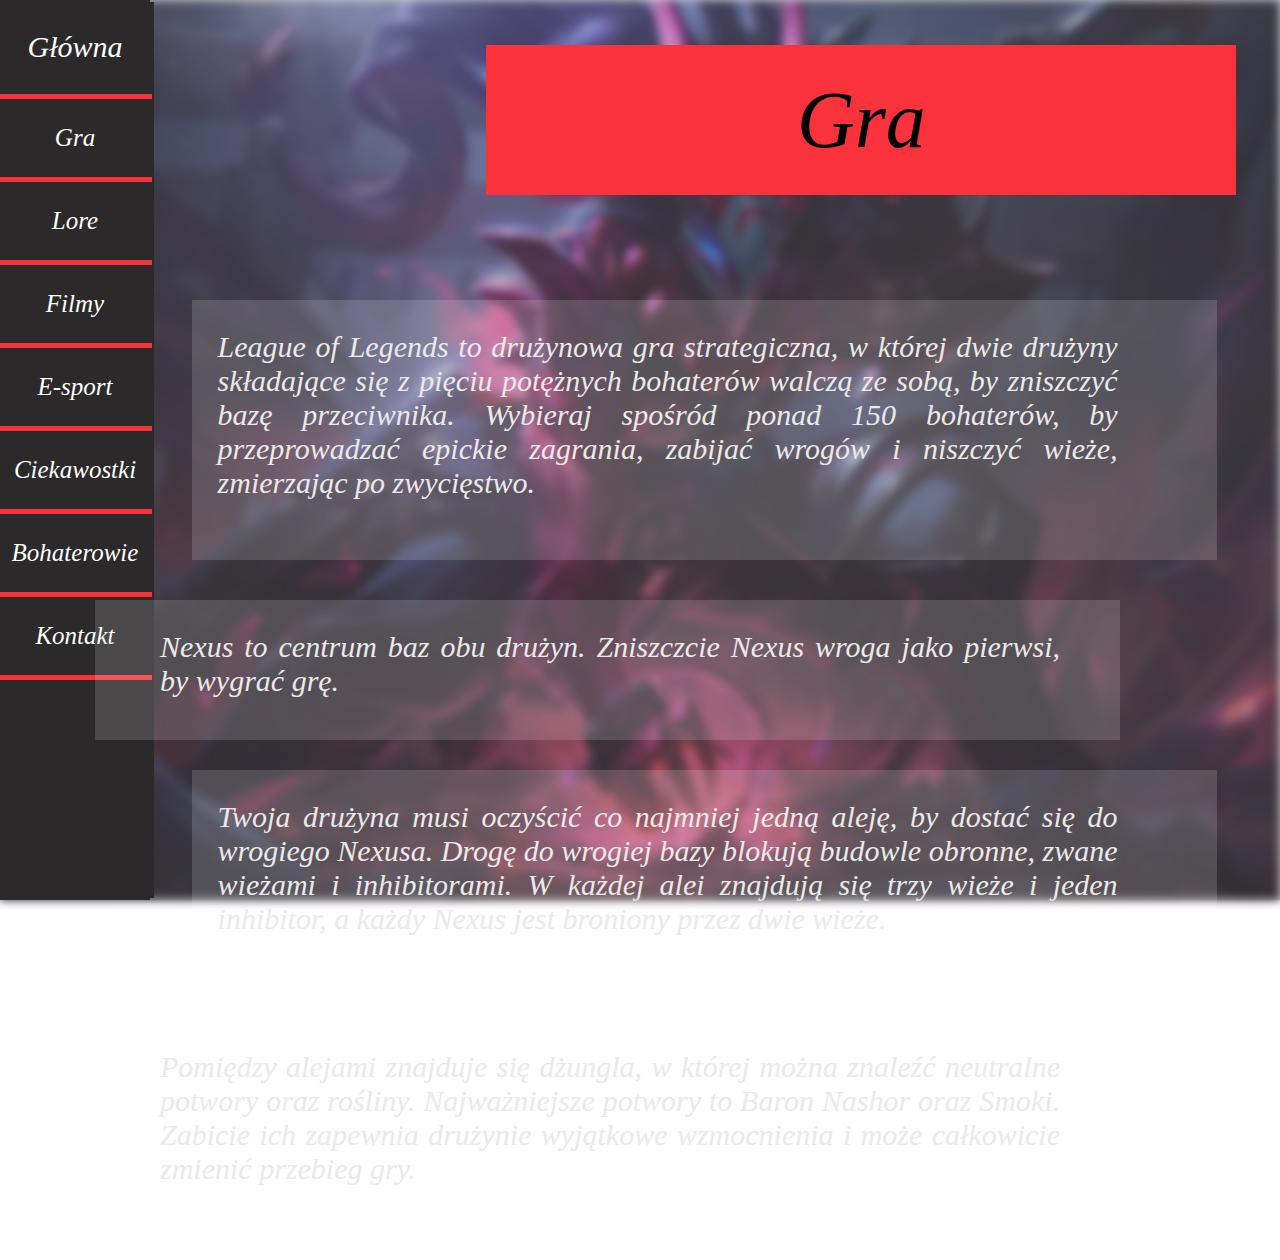
<file: na tabelach/Gra.html>
<html>
<head>
    <meta charset="utf-8"/>
    <title>League Of Legends</title>
    <link href="css/main.css" rel="stylesheet" type="text/css">

</head>
<body>
<img class="tlo" src="img/tryndamere.jpg">
<div class="natlo" style="height: 100%"></div>

<table style="width: 100%; top: 0%; left: 0%; margin: 0; position: absolute; margin: 0;" border = "0" height="100%">

    <tr >
        <td width="150px" bgcolor="#2B2929">
            <div class="nativbarleft">
                <p class="nagloweknb"><a href="index.html"> Główna</a></p>
                <hr size="5px" width="100%" color=#FA323C>
                <p class="podgloweknb"><a href="Gra.html">Gra</a> </p>
                <hr size="5px" width="100%"  color=#FA323C>
                <p class="podgloweknb"><a href="Lore.html"> Lore</a></p>
                <hr size="5px" width="100%" color=#FA323C>
                <p class="podgloweknb"><a href="Filmy.html"> Filmy</a></p>
                <hr size="5px" width="100%" color=#FA323C>
                <p class="podgloweknb"><a href="E-sport.html"> E-sport</a></p>
                <hr size="5px" width="100%"  color=#FA323C>
                <p class="podgloweknb"><a href="Ciekawostki.html"> Ciekawostki</a></p>
                <hr size="5px" width="100%" color=#FA323C>
                <p class="podgloweknb"><a href="Bohaterowie.html">Bohaterowie</a></p>
                <hr size="5px" width="100%" color=#FA323C>
                <p class="podgloweknb"><a href="Kontakt.html">Kontakt</a></p>
                <hr size="5px" width="100%" color=#FA323C>
            </div>
        </td>
        <td>

            <div class="napisgora">Gra</div>
<div class="opisgry"> League of Legends to drużynowa gra strategiczna, w której dwie drużyny składające się z pięciu potężnych bohaterów walczą ze sobą, by zniszczyć bazę przeciwnika. Wybieraj spośród ponad 150 bohaterów, by przeprowadzać epickie zagrania,
    zabijać wrogów i niszczyć wieże, zmierzając po zwycięstwo.</div>
            <div class="graramka"></div>

            <div class="opisgry2">Nexus to centrum baz obu drużyn. Zniszczcie Nexus wroga jako pierwsi, by wygrać grę.</div>
            <div class="graramka2"></div>

                <div class="opisgry3">Twoja drużyna musi oczyścić co najmniej jedną aleję, by dostać się do wrogiego Nexusa. Drogę do wrogiej bazy blokują budowle obronne, zwane wieżami i inhibitorami. W każdej alei znajdują się trzy wieże i jeden inhibitor,
                    a każdy Nexus jest broniony przez dwie wieże.</div>
            <div class="graramka3"></div>

                    <div class="opisgry4">Pomiędzy alejami znajduje się dżungla, w której można znaleźć neutralne potwory oraz rośliny. Najważniejsze potwory to Baron Nashor oraz Smoki. Zabicie ich zapewnia
                        drużynie wyjątkowe wzmocnienia i może całkowicie zmienić przebieg gry.</div>
            <div class="graramka4"></div>
        </td>
    </tr>

</table>
</body>
</html>
</file>
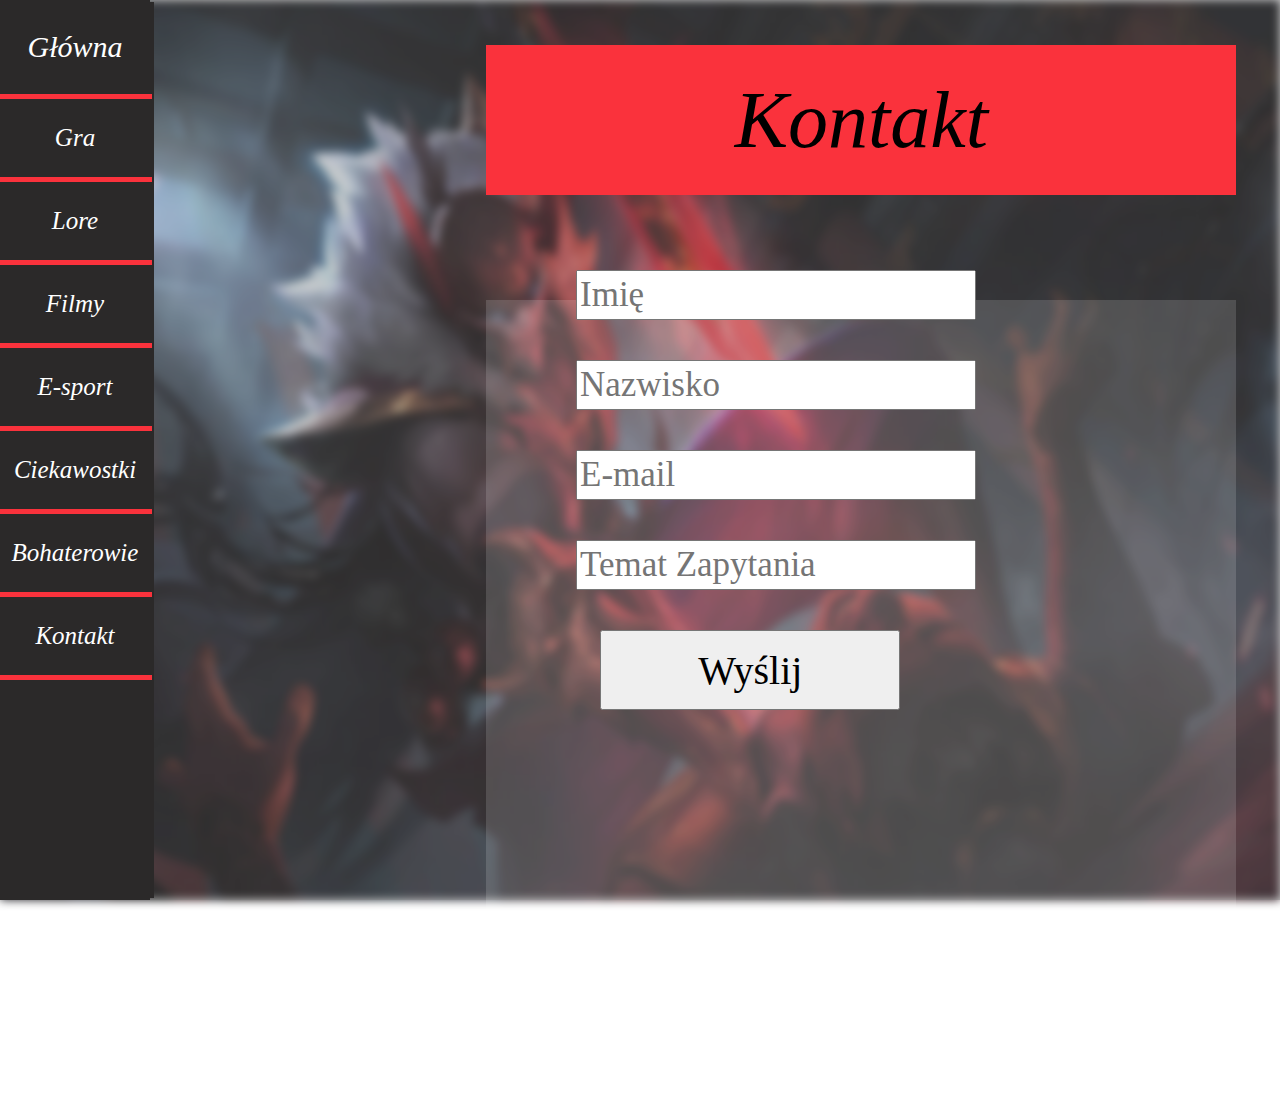
<file: na tabelach/Kontakt.html>
<html>
<head>
    <meta charset="utf-8"/>
    <title>Kontakt</title>
    <link href="css/main.css" rel="stylesheet" type="text/css">

</head>
<body>
<img class="tlo" src="img/tlo.png">
<div class="natlo" style="height: 100%"></div>

<table style="width: 100%; top: 0%; left: 0%; margin: 0; position: absolute; margin: 0;" border = "0" height="100%">

    <tr >
        <td width="150px" bgcolor="#2B2929">
            <div class="nativbarleft">
                <p class="nagloweknb"><a href="index.html"> Główna</a></p>
                <hr size="5px" width="100%" color=#FA323C>
                <p class="podgloweknb"><a href="Gra.html">Gra</a> </p>
                <hr size="5px" width="100%"  color=#FA323C>
                <p class="podgloweknb"><a href="Lore.html"> Lore</a></p>
                <hr size="5px" width="100%" color=#FA323C>
                <p class="podgloweknb"><a href="Filmy.html"> Filmy</a></p>
                <hr size="5px" width="100%" color=#FA323C>
                <p class="podgloweknb"><a href="E-sport.html"> E-sport</a></p>
                <hr size="5px" width="100%"  color=#FA323C>
                <p class="podgloweknb"><a href="Ciekawostki.html"> Ciekawostki</a></p>
                <hr size="5px" width="100%" color=#FA323C>
                <p class="podgloweknb"><a href="Bohaterowie.html">Bohaterowie</a></p>
                <hr size="5px" width="100%" color=#FA323C>
                <p class="podgloweknb"><a href="Kontakt.html">Kontakt</a></p>
                <hr size="5px" width="100%" color=#FA323C>
            </div>
        </td>
        <td>
            <div class="ramkakontakt"></div>
            <div class="napisgora">Kontakt</div>
            <input style="left: 45%; font-size: 35px; font-family: Futura PT  Italic; width: 400px; height: 50px; position: absolute; top: 30%;" type="text" placeholder="Imię" id="name">
            <input style="left: 45%; font-size: 35px; font-family: Futura PT  Italic; width: 400px; height: 50px; position: absolute; top: 40%;" type="text" placeholder="Nazwisko" id="name">
            <input style="left: 45%; font-size: 35px; font-family: Futura PT  Italic; width: 400px; height: 50px;position: absolute; top: 50%;" type="text" placeholder="E-mail" id="name">
            <input style="left: 45%; font-size: 35px; font-family: Futura PT  Italic;  width:400px; height: 50px; position: absolute; top: 60%;" type="text" placeholder="Temat Zapytania" id="name">
            <button class="wyslij" onclick="alert('Wysłano!\nDziękujemy za kontakt!')"> Wyślij</button>
        </td>
    </tr>

</table>
</body>
</html>
</file>
<file: css/main.css>
.tabela{
    top: 0;
    left: 0;
    position: absolute;
    width: 90%;
    border: 5px;
    border-color: black;
}
.tlo{
    top: 0;
    left: 0;
    width: 100%;
    height: 100%;
    position: absolute;
    filter: blur(5px);
}

.tlo1{
    top: 98%;
    left: 0;
    width: 100%;
    height: 100%;
    position: absolute;
    filter: blur(8px);
}
.tlo2{
    top: 196%;
    left: 0;
    width: 100%;
    height: 100%;
    position: absolute;
    filter: blur(8px);

}
.tlo3{
    top: 291%;
    left: 0;
    width: 100%;
    height: 100%;
    position: absolute;
    filter: blur(8px);
}

.natlo{
    background-color: #707070;
    width:  100%;
    height: 391%;
    left: 0%;
    top: 0%;
    opacity: 35%;
    position: absolute;
}

.nativbarleft{
    top:0;
    left:0;
    width: 150px;
    height: 100%;
    background-color: #2B2929;
    font-family: Futura PT Medium;
    font-style: italic;
    position:fixed;

}
.napisgora{
    background-color: #FA323C;
    top: 5%;
    left: 38%;
    height: 150px;
    width: 750px;
    position: absolute;
    font-family: Futura Pt Medium;
    font-style: italic;
    font-size: 80px;
    display: flex;
    justify-content: center;
    align-items: center;
}
.nagloweknb{
    font-family: Futura Pt Medium;
    font-style: italic;
    font-size: 30px;
    position: relative;
    text-align: center;
    color: white;
}
.podgloweknb{
    font-family: Futura Pt Medium;
    font-style: italic;
    font-size: 25px;
    position: relative;
    text-align: center;
    color: white;
}
.podgloweknb:hover{
    background-color: #FA323C;
    cursor: pointer;

}
.tekstramka{
    background-color: white;
    position: absolute;
    width: 1675px;
    height: 650px;
    top: 28.5%;
    left: 20%;
    opacity: 15%;
}

a {
    color: inherit;
    text-decoration: inherit;
}

.opis{
    background-color: transparent;
    position: absolute;
    width: 1675px;
    height: 900px;
    color: #E8E5E5;
    top: 23%;
    left: 21%;
    font-family: Futura Pt ;
    font-style: italic;
    font-size: 45px;
    text-align: left;
    display: flex;
    justify-content: center;
    align-items: center;
}




.lore {
    background-color: transparent;
    position: absolute;
    width: 675px;
    height: 900px;
    color: #E8E5E5;
    top: 25%;
    left: 15.5%;
    font-family: Futura Pt ;
    font-style: italic;
    font-size: 25px;
    text-align:  justify;
    display: flex;
    justify-content: center;
    align-items: center;
}
.bandlecity {
    background-color: transparent;
    position: absolute;
    width: 300px;
    height: 900px;
    color: #E8E5E5;
    top: 7px;
    left: 16%;
    font-family: Futura Pt;
    font-style: italic;
    font-size: 50px;
    text-align: left;
    display: flex;
    justify-content: center;
    align-items: center;
}
.tekstramkalore{
    background-color: white;
    position: absolute;
    width: 765px;
    height: 770px;
    top:27%;
    left: 14%;
    opacity: 15%;

}
.bilgwater{
    background-color: transparent;
    position: absolute;
    width: 675px;
    height: 900px;
    color: #E8E5E5;
    top: 770px;
    right: 10%;
    font-family: Futura Pt ;
    font-style: italic;
    font-size: 25px;
    text-align: justify;
    display: flex;
    justify-content: center;
    align-items: center;

}
.ramkabilg{
    background-color: white;
    position: absolute;
    width: 765px;
    height: 820px;
    top:775px;
    right: 8%;
    opacity: 15%;
}
.bilgwaternapis {

    background-color: transparent;
    position: absolute;
    width: 300px;
    height: 900px;
    color: #E8E5E5;
    top: 370px;
    right: 650px;
    font-family: Futura Pt;
    font-style: italic;
    font-size: 50px;
    text-align: left;
    display: flex;
    justify-content: center;
    align-items: center;
}
.demacia{
    background-color: transparent;
    position: absolute;
    width: 675px;
    height: 900px;
    color: #E8E5E5;
    top:1420px;
    left: 15.5%;
    font-family: Futura Pt ;
    font-style: italic;
    font-size: 25px;
    text-align:  justify;
    display: flex;
    justify-content: center;
    align-items: center;

}
.demacianapis{
    background-color: transparent;
    position: absolute;
    width: 300px;
    height: 900px;
    color: #E8E5E5;
    top: 1380px;
    left: 16%;
    font-family: Futura Pt;
    font-style: italic;
    font-size: 50px;
    text-align: left;
    display: flex;
    justify-content: center;

}
.ramkademacia{
    background-color: white;
    position: absolute;
    width: 765px;
    height: 950px;
    top:1355px;
    left: 14%;
    opacity: 15%;

}
.freljord{
    background-color: transparent;
    position: absolute;
    width: 675px;
    height: 900px;
    color: #E8E5E5;
    top:1870px;
   right: 10%;
    font-family: Futura Pt ;
    font-style: italic;
    font-size: 25px;
    text-align:  justify;
    display: flex;
    justify-content: center;
    align-items: center;


}
.freljordnapis{
    background-color: transparent;
    position: absolute;
    width: 300px;
    height: 900px;
    color: #E8E5E5;
    top: 1880px;
    right:700px;
    font-family: Futura Pt;
    font-style: italic;
    font-size: 50px;
    text-align: left;
    display: flex;
    justify-content: center;

}

.ramkafreljord{
    background-color: white;
    position: absolute;
    width: 765px;
    height: 840px;
    top:1855px;
   right: 8%;
    opacity: 15%;

}
.ionia{
    background-color: transparent;
    position: absolute;
    width: 675px;
    height: 900px;
    color: #E8E5E5;
    top:2630px;
    left: 15.5%;
    font-family: Futura Pt ;
    font-style: italic;
    font-size: 25px;
    text-align:  justify;
    display: flex;
    justify-content: center;
    align-items: center;

}


.ionianapis{
    background-color: transparent;
    position: absolute;
    width: 300px;
    height: 900px;
    color: #E8E5E5;
    top: 2600px;
    left: 16%;
    font-family: Futura Pt;
    font-style: italic;
    font-size: 50px;
    text-align: left;
    display: flex;
    justify-content: center;
}


.ramkaionia{
    background-color: white;
    position: absolute;
    width: 765px;
    height: 950px;
    top: 2555px;
    left: 14%;
    opacity: 15%;
}
.ixtal{
    background-color: transparent;
    position: absolute;
    width: 675px;
    height: 900px;
    color: #E8E5E5;
    top:2920px;
    right: 10%;
    font-family: Futura Pt ;
    font-style: italic;
    font-size: 25px;
    text-align:  justify;
    display: flex;
    justify-content: center;
    align-items: center;
}
.ixtalnapis{
    background-color: transparent;
    position: absolute;
    width: 300px;
    height: 900px;
    color: #E8E5E5;
    top: 3000px;
    right: 26%;
    font-family: Futura Pt;
    font-style: italic;
    font-size: 50px;
    text-align: left;
    display: flex;
    justify-content: center;

}
.ramkaixtal{
    background-color: white;
    position: absolute;
    width: 765px;
    height: 750px;
    top:2950px;
    right: 8%;
    opacity: 15%;

}

.noxus {
    background-color: transparent;
    position: absolute;
    width: 675px;
    height: 900px;
    color: #E8E5E5;
    top:3700px;
    left: 15.5%;
    font-family: Futura Pt ;
    font-style: italic;
    font-size: 25px;
    text-align:  justify;
    display: flex;
    justify-content: center;
    align-items: center;

}


.noxusnapis{
    background-color: transparent;
    position: absolute;
    width: 300px;
    height: 900px;
    color: #E8E5E5;
    top: 3700px;
    left: 16%;
    font-family: Futura Pt;
    font-style: italic;
    font-size: 50px;
    text-align: left;
    display: flex;
    justify-content: center;
}


.ramkanoxus {
    background-color: white;
    position: absolute;
    width: 765px;
    height: 900px;
    top: 3650px;
    left: 14%;
    opacity: 15%;
}

.piltover{
    background-color: transparent;
    position: absolute;
    width: 675px;
    height: 900px;
    color: #E8E5E5;
    top:4000px;
    right: 10%;
    font-family: Futura Pt ;
    font-style: italic;
    font-size: 25px;
    text-align:  justify;
    display: flex;
    justify-content: center;
    align-items: center;

}
.piltovernapis{
    background-color: transparent;
    position: absolute;
    width: 300px;
    height: 900px;
    color: #E8E5E5;
    top: 4050px;
    right: 700px;
    font-family: Futura Pt;
    font-style: italic;
    font-size: 50px;
    text-align: left;
    display: flex;
    justify-content: center;

}
.ramkapiltover{
    background-color: white;
    position: absolute;
    width: 765px;
    height: 750px;
    top:4000px;
    right: 8%;
    opacity: 15%;

}
/* ESPORT!!!!!!!!!!!!!!!*/
.opisesport {
    background-color: transparent;
    position: absolute;
    width: 1800px;
    height: 900px;
    color: #E8E5E5;
    top: 35.5%;
    left: 17%;
    font-family: Futura Pt;
    font-style: italic;
    font-size: 50px;
    text-align: justify;
    display: flex;
    justify-content: center;



}
.lec{
    background-color: transparent;
    position: absolute;
    width: 300px;
    height: 900px;
    color: #E8E5E5;
    top: 8px;
    left: 16%;
    font-family: Futura Pt;
    font-style: italic;
    font-size: 80px;
    text-align: left;
    display: flex;
    justify-content: center;
    align-items: center;

}
.esportramka {
    background-color: white;
    position: absolute;
    width: 1900px;
    height: 700px;
    top: 25.5%;
    left: 15%;
    opacity: 15%;

}



.opismasters {
    background-color: transparent;
    position: absolute;
    width: 1800px;
    height: 900px;
    color: #E8E5E5;
    top: 120.5%;
    left: 17%;
    font-family: Futura Pt;
    font-style: italic;
    font-size: 50px;
    text-align: justify;
    display: flex;
    justify-content: center;



}
.masters{
    background-color: transparent;
    position: absolute;
    width: 300px;
    height: 900px;
    color: #E8E5E5;
    top: 1150px;
    left: 18%;
    font-family: Futura Pt;
    font-style: italic;
    font-size: 80px;
    text-align: left;
    display: flex;
    justify-content: center;
    align-items: center;

}
.mastersramka {
    background-color: white;
    position: absolute;
    width: 1900px;
    height: 500px;
    top: 100.5%;
    left: 15%;
    opacity: 15%;
}
.ultraliga{
    background-color: transparent;
    position: absolute;
    width: 400px;
    height: 900px;
    color: #E8E5E5;
    top: 1970px;
    left: 20%;
    font-family: Futura Pt;
    font-style: italic;
    font-size: 80px;
    text-align: left;
    display: flex;
    justify-content: center;
    align-items: center;

}
.ultraligaopis{
    background-color: transparent;
    position: absolute;
    width: 1800px;
    height: 900px;
    color: #E8E5E5;
    top: 175.5%;
    left: 17%;
    font-family: Futura Pt;
    font-style: italic;
    font-size: 50px;
    text-align: justify;
    display: flex;
    justify-content: center;

}
.ultraligaramka{
    background-color: white;
    position: absolute;
    width: 1900px;
    height: 850px;
    top: 160.5%;
    left: 15%;
    opacity: 15%;
}
</file>
<file: na tabelach/css/main.css>
.tabela{
    top: 0;
    left: 0;
    position: absolute;
    width: 90%;
    border: 5px;
    border-color: black;
}




.tlo{
    top: 0;
    left: 0;
    width: 100%;
    height: 100%;
    position: absolute;
    filter: blur(5px);

}
.tlo1{
    top: 99%;
    left: 0;
    width: 100%;
    height: 100%;
    position: absolute;
    filter: blur(8px);
}
.tlo2{
    top: 196%;
    left: 0;
    width: 100%;
    height: 100%;
    position: absolute;
    filter: blur(8px);

}
.tlo3{
    top: 291%;
    left: 0;
    width: 100%;
    height: 100%;
    position: absolute;
    filter: blur(8px);
}




.natlo{
    background-color: #707070;
    width:  100%;
    height: 391%;
    left: 0%;
    top: 0%;
    opacity: 35%;
    position: absolute;
}

.nativbarleft{
    top:0;
    left:0;
    width: 150px;
    height: 100%;
    background-color: #2B2929;
    font-family: Futura PT Medium;
    font-style: italic;
    position:fixed;

}
.napisgora{
    background-color: #FA323C;
    top: 5%;
    left: 38%;
    height: 150px;
    width: 750px;
    position: absolute;
    font-family: Futura Pt Medium;
    font-style: italic;
    font-size: 80px;
    display: flex;
    justify-content: center;
    align-items: center;
}
.nagloweknb{
    font-family: Futura Pt Medium;
    font-style: italic;
    font-size: 30px;
    position: relative;
    text-align: center;
    color: white;
}
.podgloweknb{
    font-family: Futura Pt Medium;
    font-style: italic;
    font-size: 25px;
    position: relative;
    text-align: center;
    color: white;
}
.podgloweknb:hover{
    background-color: #FA323C;
    cursor: pointer;

}
.tekstramka{
    background-color: white;
    position: absolute;
    width: 1675px;
    height: 650px;
    top: 28.5%;
    left: 20%;
    opacity: 15%;
}

a {
    color: inherit;
    text-decoration: inherit;
}

.opis{
    background-color: transparent;
    position: absolute;
    width: 1675px;
    height: 900px;
    color: #E8E5E5;
    top: 23%;
    left: 21%;
    font-family: Futura Pt ;
    font-style: italic;
    font-size: 45px;
    text-align: left;
    display: flex;
    justify-content: center;
    align-items: center;
}






.opisgry{
    background-color: transparent;
    position: absolute;
    width: 900px;
    height:  300px;
    color: #E8E5E5;
    top: 330px;
    left: 17%;
    font-family: Futura Pt;
    font-style: italic;
    font-size: 30px;
    text-align: justify;
    display: flex;
    justify-content: center;
}
.graramka{
    background-color: white;
    position: absolute;
    width: 1025px;
    height: 260px;
    top: 300px;
    left: 15%;
    opacity: 15%;
}


.opisgry2{
    background-color: transparent;
    position: absolute;
    width: 900px;
    height:  300px;
    color: #E8E5E5;
    top: 630px;
    right: 220px;
    font-family: Futura Pt;
    font-style: italic;
    font-size: 30px;
    text-align: justify;
    display: flex;
    justify-content: center;
}
.graramka2{
    background-color: white;
    position: absolute;
    width: 1025px;
    height: 140px;
    top: 600px;
    right: 160px;
    opacity: 15%;
}




.opisgry3{
    background-color: transparent;
    position: absolute;
    width: 900px;
    height:  300px;
    color: #E8E5E5;
    top:800px;
    left: 17%;
    font-family: Futura Pt;
    font-style: italic;
    font-size: 30px;
    text-align: justify;
    display: flex;
    justify-content: center;
}
.graramka3{
    background-color: white;
    position: absolute;
    width: 1025px;
    height: 220px;
    top: 770px;
    left: 15%;
    opacity: 15%;
}



.opisgry4{
    background-color: transparent;
    position: absolute;
    width: 900px;
    height: 200px;
    color: #E8E5E5;
    top: 1050px;
    right: 220px;
    font-family: Futura Pt;
    font-style: italic;
    font-size: 30px;
    text-align: justify;
    display: flex;
    justify-content: center;
}
.graramka4{
    background-color: white;
    position: absolute;
    width: 1025px;
    height: 260px;
    top: 1000px;
   right: 160px;
    opacity: 15%;
}





.ramkabandlecity{
    background-color: white;
    position: absolute;
    width: 1025px;
    height: 260px;
    top: 20px;
   left: 160px;
    opacity: 15%;
}



.lore {
    background-color: transparent;
    position: absolute;
    width: 675px;
    height: 900px;
    color: #E8E5E5;
    top: 25%;
    left: 15.5%;
    font-family: Futura Pt ;
    font-style: italic;
    font-size: 25px;
    text-align:  justify;
    display: flex;
    justify-content: center;
    align-items: center;
}
.bandlecity {
    background-color: transparent;
    position: absolute;
    width: 300px;
    height: 900px;
    color: #E8E5E5;
    top: -40px;
    left: 16%;
    font-family: Futura Pt;
    font-style: italic;
    font-size: 50px;
    text-align: left;
    display: flex;
    justify-content: center;
    align-items: center;
}
.tekstramkalore{
    background-color: white;
    position: absolute;
    width: 765px;
    height: 770px;
    top:27%;
    left: 14%;
    opacity: 15%;


}
.bilgwater{
    background-color: transparent;
    position: absolute;
    width: 675px;
    height: 900px;
    color: #E8E5E5;
    top: 770px;
    right: 10%;
    font-family: Futura Pt ;
    font-style: italic;
    font-size: 25px;
    text-align: justify;
    display: flex;
    justify-content: center;
    align-items: center;

}
.ramkabilg{
    background-color: white;
    position: absolute;
    width: 765px;
    height: 820px;
    top:775px;
    right: 8%;
    opacity: 15%;
}
.bilgwaternapis {

    background-color: transparent;
    position: absolute;
    width: 300px;
    height: 900px;
    color: #E8E5E5;
    top: 370px;
    right: 650px;
    font-family: Futura Pt;
    font-style: italic;
    font-size: 50px;
    text-align: left;
    display: flex;
    justify-content: center;
    align-items: center;
}
.demacia{
    background-color: transparent;
    position: absolute;
    width: 675px;
    height: 900px;
    color: #E8E5E5;
    top:1420px;
    left: 15.5%;
    font-family: Futura Pt ;
    font-style: italic;
    font-size: 25px;
    text-align:  justify;
    display: flex;
    justify-content: center;
    align-items: center;

}
.demacianapis{
    background-color: transparent;
    position: absolute;
    width: 300px;
    height: 900px;
    color: #E8E5E5;
    top: 1380px;
    left: 16%;
    font-family: Futura Pt;
    font-style: italic;
    font-size: 50px;
    text-align: left;
    display: flex;
    justify-content: center;

}
.ramkademacia{
    background-color: white;
    position: absolute;
    width: 765px;
    height: 950px;
    top:1355px;
    left: 14%;
    opacity: 15%;

}
.freljord{
    background-color: transparent;
    position: absolute;
    width: 675px;
    height: 900px;
    color: #E8E5E5;
    top:1870px;
    right: 10%;
    font-family: Futura Pt ;
    font-style: italic;
    font-size: 25px;
    text-align:  justify;
    display: flex;
    justify-content: center;
    align-items: center;


}
.freljordnapis{
    background-color: transparent;
    position: absolute;
    width: 300px;
    height: 900px;
    color: #E8E5E5;
    top: 1880px;
    right:650px;
    font-family: Futura Pt;
    font-style: italic;
    font-size: 50px;
    text-align: left;
    display: flex;
    justify-content: center;

}

.ramkafreljord{
    background-color: white;
    position: absolute;
    width: 765px;
    height: 840px;
    top:1855px;
    right: 8%;
    opacity: 15%;

}
.ionia{
    background-color: transparent;
    position: absolute;
    width: 675px;
    height: 900px;
    color: #E8E5E5;
    top:2630px;
    left: 15.5%;
    font-family: Futura Pt ;
    font-style: italic;
    font-size: 25px;
    text-align:  justify;
    display: flex;
    justify-content: center;
    align-items: center;

}


.ionianapis{
    background-color: transparent;
    position: absolute;
    width: 300px;
    height: 900px;
    color: #E8E5E5;
    top: 2600px;
    left: 16%;
    font-family: Futura Pt;
    font-style: italic;
    font-size: 50px;
    text-align: left;
    display: flex;
    justify-content: center;
}


.ramkaionia{
    background-color: white;
    position: absolute;
    width: 765px;
    height: 950px;
    top: 2555px;
    left: 14%;
    opacity: 15%;
}
.ixtal{
    background-color: transparent;
    position: absolute;
    width: 675px;
    height: 900px;
    color: #E8E5E5;
    top:2920px;
    right: 10%;
    font-family: Futura Pt ;
    font-style: italic;
    font-size: 25px;
    text-align:  justify;
    display: flex;
    justify-content: center;
    align-items: center;
}
.ixtalnapis{
    background-color: transparent;
    position: absolute;
    width: 300px;
    height: 900px;
    color: #E8E5E5;
    top: 3000px;
    right: 26%;
    font-family: Futura Pt;
    font-style: italic;
    font-size: 50px;
    text-align: left;
    display: flex;
    justify-content: center;

}
.ramkaixtal{
    background-color: white;
    position: absolute;
    width: 765px;
    height: 750px;
    top:2950px;
    right: 8%;
    opacity: 15%;

}

.noxus {
    background-color: transparent;
    position: absolute;
    width: 675px;
    height: 900px;
    color: #E8E5E5;
    top:3700px;
    left: 15.5%;
    font-family: Futura Pt ;
    font-style: italic;
    font-size: 25px;
    text-align:  justify;
    display: flex;
    justify-content: center;
    align-items: center;

}


.noxusnapis{
    background-color: transparent;
    position: absolute;
    width: 300px;
    height: 900px;
    color: #E8E5E5;
    top: 3700px;
    left: 16%;
    font-family: Futura Pt;
    font-style: italic;
    font-size: 50px;
    text-align: left;
    display: flex;
    justify-content: center;
}


.ramkanoxus {
    background-color: white;
    position: absolute;
    width: 765px;
    height: 900px;
    top: 3650px;
    left: 14%;
    opacity: 15%;
}

.piltover{
    background-color: transparent;
    position: absolute;
    width: 675px;
    height: 900px;
    color: #E8E5E5;
    top:4000px;
    right: 10%;
    font-family: Futura Pt ;
    font-style: italic;
    font-size: 25px;
    text-align:  justify;
    display: flex;
    justify-content: center;
    align-items: center;

}
.piltovernapis{
    background-color: transparent;
    position: absolute;
    width: 300px;
    height: 900px;
    color: #E8E5E5;
    top: 4080px;
    right: 650px;
    font-family: Futura Pt;
    font-style: italic;
    font-size: 50px;
    text-align: left;
    display: flex;
    justify-content: center;

}
.ramkapiltover {
    background-color: white;
    position: absolute;
    width: 765px;
    height: 750px;
    top: 4000px;
    right: 8%;
    opacity: 15%;
}
.dofilmy{
    top: 500px;
    left: 330px;
    position: absolute;
}
.dofilmy2{
    top: 500px;
    right: 200px;
    position: absolute;
}
.esport{
    background-color: white;
    position: absolute;
    width: 2000px;
    height: 900px;
    top:350px;
    left: 400px;
    opacity: 15%;

}
.ramkaciek{
    background-color: white;
    position: absolute;
    width:2100px;
    height: 930px;
    top:300px;
    left:310px;
    opacity: 15%;

}
.zdj{
    top: 400px;
    left: 300px;
    width: 384px;
    height: 216px;
    position: absolute;
}
.zdj2{
    top: 400px;
    left: 880px;
    width: 384px;
    height: 216px;
    position: absolute;
}
.zdj3{
    top: 400px;
    left:1440px;
    width: 384px;
    height: 216px;
    position: absolute;
}
.zdj4{
    top: 400px;
    left: 2020px;
    width: 384px;
    height: 216px;
    position: absolute;
}
.zdj5{
    top: 850px;
    left: 300px;
    width: 384px;
    height: 216px;
    position: absolute;
}
.zdj6{
    top:  850px;
    left:880px;
    width: 384px;
    height: 216px;
    position: absolute;
}
.zdj7{
    top:  850px;
    left:1440px;
    width: 384px;
    height: 216px;
    position: absolute;
}
.zdj8{
    top: 850px;
    left: 2020px;
    width: 384px;
    height: 216px;
    position: absolute;
}
.boh{
    background-color: transparent;
    position: absolute;
    width: 300px;
    height: 200px;
    color: #E8E5E5;
    top:635px;
    left: 335px;
    font-family: Futura Pt;
    font-style: italic;
    font-size: 47px;
    text-align: left;
    display: flex;
    justify-content: center;

}
.boh2{
    background-color: transparent;
    position: absolute;
    width: 300px;
    height:200px;
    color: #E8E5E5;
    top: 635px;
    left: 920px;
    font-family: Futura Pt;
    font-style: italic;
    font-size: 47px;
    text-align: left;
    display: flex;
    justify-content: center;

}
.boh3{
    background-color: transparent;
    position: absolute;
    width: 300px;
    height: 200px;
    color: #E8E5E5;
    top: 635px;
    left: 1480px;
    font-family: Futura Pt;
    font-style: italic;
    font-size: 47px;
    text-align: left;
    display: flex;
    justify-content: center;

}
.boh4{
    background-color: transparent;
    position: absolute;
    width: 300px;
    height: 200px;
    color: #E8E5E5;
    top: 635px;
    left: 2070px;
    font-family: Futura Pt;
    font-style: italic;
    font-size: 47px;
    text-align: left;
    display: flex;
    justify-content: center;

}
.boh5{
    background-color: transparent;
    position: absolute;
    width: 300px;
    height: 100px;
    color: #E8E5E5;
    top:1085px;
    left: 335px;
    font-family: Futura Pt;
    font-style: italic;
    font-size: 47px;
    text-align: left;
    display: flex;
    justify-content: center;

}
.boh6{
    background-color: transparent;
    position: absolute;
    width: 300px;
    height: 100px;
    color: #E8E5E5;
    top: 1085px;
    left: 920px;
    font-family: Futura Pt;
    font-style: italic;
    font-size: 47px;
    text-align: left;
    display: flex;
    justify-content: center;

}
.boh7{
    background-color: transparent;
    position: absolute;
    width: 300px;
    height: 100px;
    color: #E8E5E5;
    top:1085px;
    left: 1480px;
    font-family: Futura Pt;
    font-style: italic;
    font-size: 47px;
    text-align: left;
    display: flex;
    justify-content: center;

}
.boh8{
    background-color: transparent;
    position: absolute;
    width: 300px;
    height: 100px;
    color: #E8E5E5;
    top:1085px;
    left: 2070px;
    font-family: Futura Pt;
    font-style: italic;
    font-size: 47px;
    text-align: left;
    display: flex;
    justify-content: center;

}
.ramkakontakt{
    background-color: white;
    position: absolute;
    width: 750px;
    height: 820px;
    top:300px;
    left: 38%;
    opacity: 15%;

}
.wyslij{
    position: absolute;
    left: 46.9%;
    top: 70%;
    width: 300px;
    height: 80px;
    font-size: 40px;
    font-family: Futura Pt;

}
</file>
